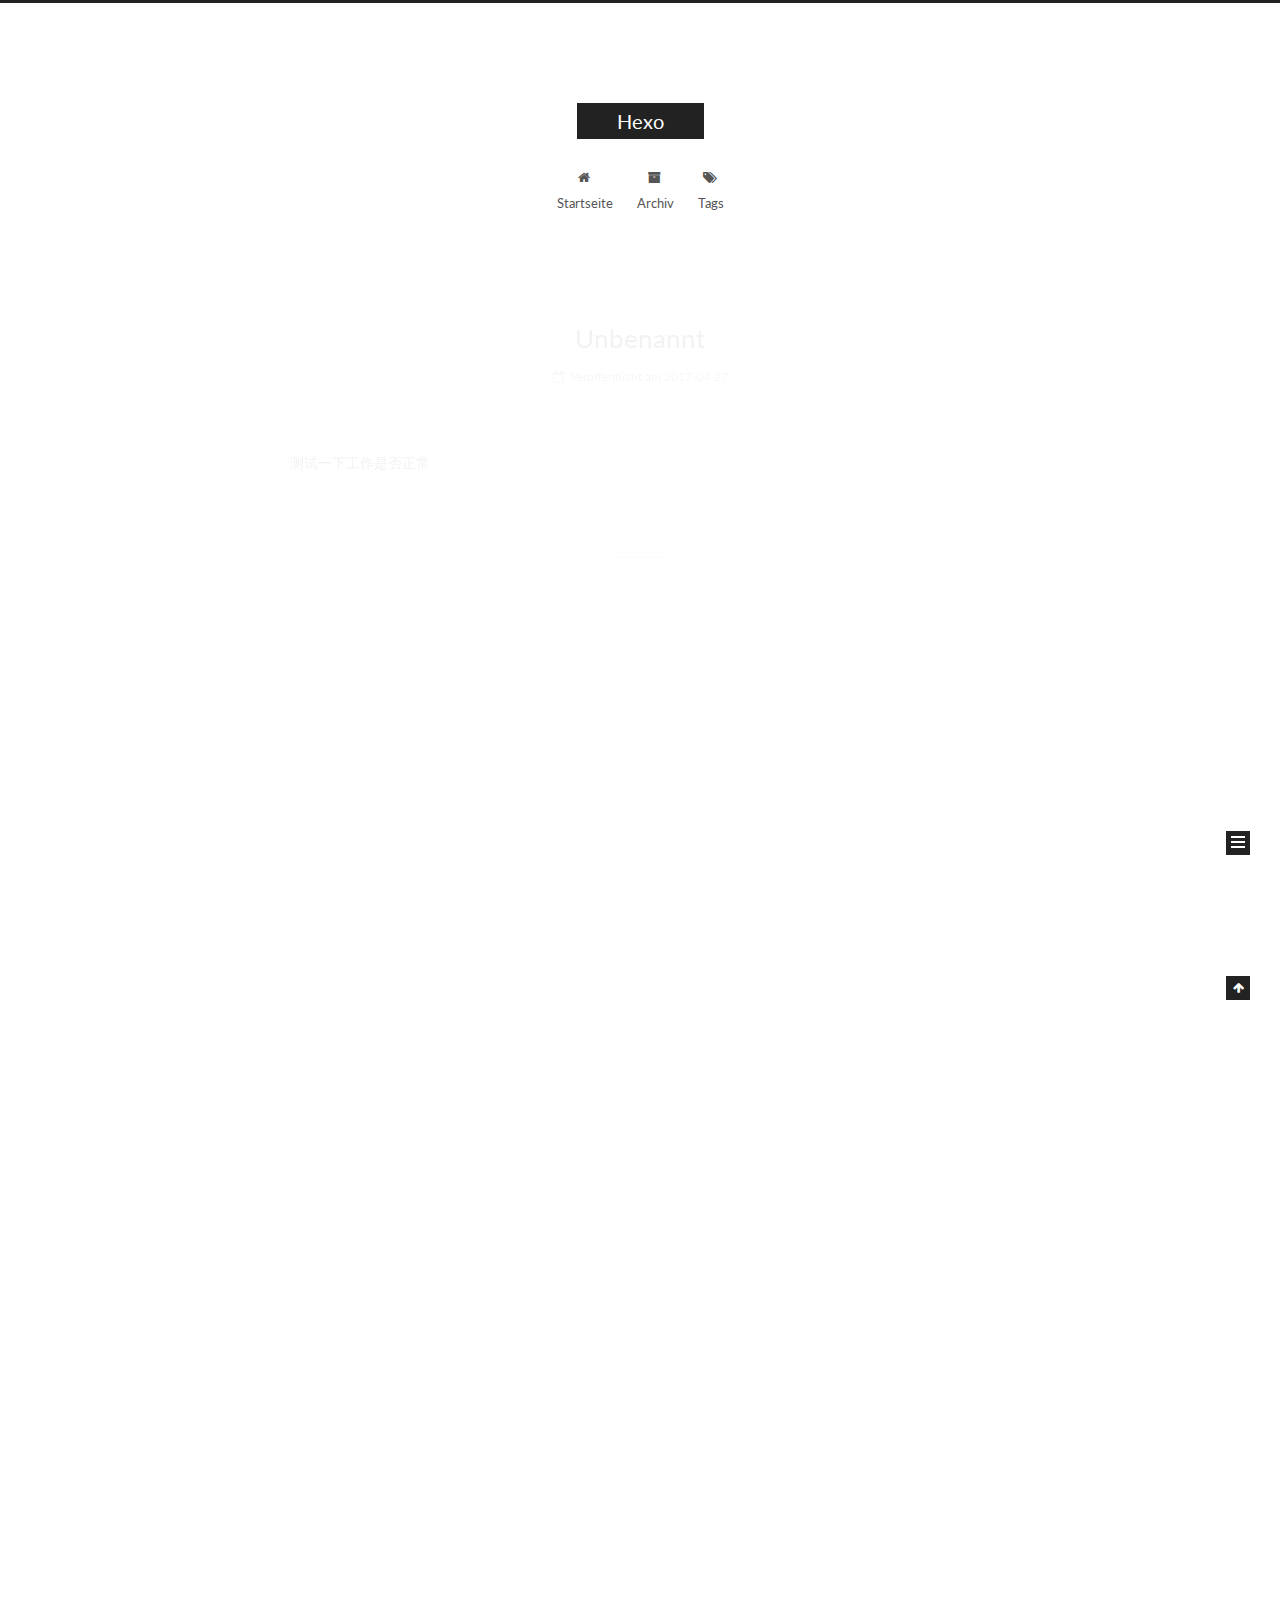
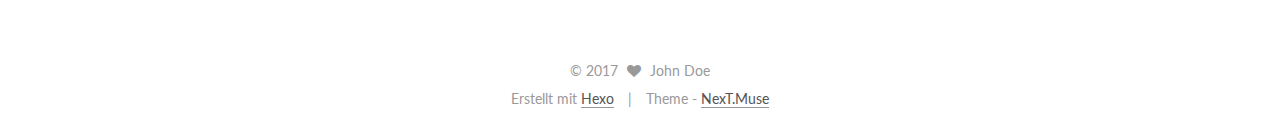
<file: index.html>
<!doctype html>



  


<html class="theme-next muse use-motion" lang="">
<head>
  <meta charset="UTF-8"/>
<meta http-equiv="X-UA-Compatible" content="IE=edge" />
<meta name="viewport" content="width=device-width, initial-scale=1, maximum-scale=1"/>






<meta http-equiv="Cache-Control" content="no-transform" />
<meta http-equiv="Cache-Control" content="no-siteapp" />















  
  
  <link href="/lib/fancybox/source/jquery.fancybox.css?v=2.1.5" rel="stylesheet" type="text/css" />




  
  
  
  

  
    
    
  

  

  

  

  

  
    
    
    <link href="//fonts.googleapis.com/css?family=Lato:300,300italic,400,400italic,700,700italic&subset=latin,latin-ext" rel="stylesheet" type="text/css">
  






<link href="/lib/font-awesome/css/font-awesome.min.css?v=4.6.2" rel="stylesheet" type="text/css" />

<link href="/css/main.css?v=5.1.1" rel="stylesheet" type="text/css" />


  <meta name="keywords" content="Hexo, NexT" />








  <link rel="shortcut icon" type="image/x-icon" href="/favicon.ico?v=5.1.1" />






<meta property="og:type" content="website">
<meta property="og:title" content="Hexo">
<meta property="og:url" content="http://yoursite.com/index.html">
<meta property="og:site_name" content="Hexo">
<meta name="twitter:card" content="summary">
<meta name="twitter:title" content="Hexo">



<script type="text/javascript" id="hexo.configurations">
  var NexT = window.NexT || {};
  var CONFIG = {
    root: '/',
    scheme: 'Muse',
    sidebar: {"position":"left","display":"post","offset":12,"offset_float":0,"b2t":false,"scrollpercent":false},
    fancybox: true,
    motion: true,
    duoshuo: {
      userId: '0',
      author: 'Author'
    },
    algolia: {
      applicationID: '',
      apiKey: '',
      indexName: '',
      hits: {"per_page":10},
      labels: {"input_placeholder":"Search for Posts","hits_empty":"We didn't find any results for the search: ${query}","hits_stats":"${hits} results found in ${time} ms"}
    }
  };
</script>



  <link rel="canonical" href="http://yoursite.com/"/>





  <title>Hexo</title>
</head>

<body itemscope itemtype="http://schema.org/WebPage" lang="">

  














  
  
    
  

  <div class="container sidebar-position-left 
   page-home 
 ">
    <div class="headband"></div>

    <header id="header" class="header" itemscope itemtype="http://schema.org/WPHeader">
      <div class="header-inner"><div class="site-brand-wrapper">
  <div class="site-meta ">
    

    <div class="custom-logo-site-title">
      <a href="/"  class="brand" rel="start">
        <span class="logo-line-before"><i></i></span>
        <span class="site-title">Hexo</span>
        <span class="logo-line-after"><i></i></span>
      </a>
    </div>
      
        <p class="site-subtitle"></p>
      
  </div>

  <div class="site-nav-toggle">
    <button>
      <span class="btn-bar"></span>
      <span class="btn-bar"></span>
      <span class="btn-bar"></span>
    </button>
  </div>
</div>

<nav class="site-nav">
  

  
    <ul id="menu" class="menu">
      
        
        <li class="menu-item menu-item-home">
          <a href="/" rel="section">
            
              <i class="menu-item-icon fa fa-fw fa-home"></i> <br />
            
            Startseite
          </a>
        </li>
      
        
        <li class="menu-item menu-item-archives">
          <a href="/archives" rel="section">
            
              <i class="menu-item-icon fa fa-fw fa-archive"></i> <br />
            
            Archiv
          </a>
        </li>
      
        
        <li class="menu-item menu-item-tags">
          <a href="/tags" rel="section">
            
              <i class="menu-item-icon fa fa-fw fa-tags"></i> <br />
            
            Tags
          </a>
        </li>
      

      
    </ul>
  

  
</nav>



 </div>
    </header>

    <main id="main" class="main">
      <div class="main-inner">
        <div class="content-wrap">
          <div id="content" class="content">
            
  <section id="posts" class="posts-expand">
    
      

  

  
  
  

  <article class="post post-type-normal " itemscope itemtype="http://schema.org/Article">
    <link itemprop="mainEntityOfPage" href="http://yoursite.com/2017/04/27/HelloWorld/">

    <span hidden itemprop="author" itemscope itemtype="http://schema.org/Person">
      <meta itemprop="name" content="John Doe">
      <meta itemprop="description" content="">
      <meta itemprop="image" content="/images/avatar.gif">
    </span>

    <span hidden itemprop="publisher" itemscope itemtype="http://schema.org/Organization">
      <meta itemprop="name" content="Hexo">
    </span>

    
      <header class="post-header">

        
        
          <h1 class="post-title" itemprop="name headline">
            
            
              
                
                <a class="post-title-link" href="/2017/04/27/HelloWorld/" itemprop="url">
                  Unbenannt
                </a>
              
            
          </h1>
        

        <div class="post-meta">
          <span class="post-time">
            
              <span class="post-meta-item-icon">
                <i class="fa fa-calendar-o"></i>
              </span>
              
                <span class="post-meta-item-text">Veröffentlicht am</span>
              
              <time title="Post created" itemprop="dateCreated datePublished" datetime="2017-04-27T11:30:03+08:00">
                2017-04-27
              </time>
            

            

            
          </span>

          

          
            
          

          
          

          

          

          

        </div>
      </header>
    

    <div class="post-body" itemprop="articleBody">

      
      

      
        
          
            <p>测试一下工作是否正常</p>

          
        
      
    </div>

    <div>
      
    </div>

    <div>
      
    </div>

    <div>
      
    </div>

    <footer class="post-footer">
      

      

      

      
      
        <div class="post-eof"></div>
      
    </footer>
  </article>


    
      

  

  
  
  

  <article class="post post-type-normal " itemscope itemtype="http://schema.org/Article">
    <link itemprop="mainEntityOfPage" href="http://yoursite.com/2017/04/27/hello-world/">

    <span hidden itemprop="author" itemscope itemtype="http://schema.org/Person">
      <meta itemprop="name" content="John Doe">
      <meta itemprop="description" content="">
      <meta itemprop="image" content="/images/avatar.gif">
    </span>

    <span hidden itemprop="publisher" itemscope itemtype="http://schema.org/Organization">
      <meta itemprop="name" content="Hexo">
    </span>

    
      <header class="post-header">

        
        
          <h1 class="post-title" itemprop="name headline">
            
            
              
                
                <a class="post-title-link" href="/2017/04/27/hello-world/" itemprop="url">
                  Hello World
                </a>
              
            
          </h1>
        

        <div class="post-meta">
          <span class="post-time">
            
              <span class="post-meta-item-icon">
                <i class="fa fa-calendar-o"></i>
              </span>
              
                <span class="post-meta-item-text">Veröffentlicht am</span>
              
              <time title="Post created" itemprop="dateCreated datePublished" datetime="2017-04-27T11:19:21+08:00">
                2017-04-27
              </time>
            

            

            
          </span>

          

          
            
          

          
          

          

          

          

        </div>
      </header>
    

    <div class="post-body" itemprop="articleBody">

      
      

      
        
          
            <p>Welcome to <a href="https://hexo.io/" target="_blank" rel="external">Hexo</a>! This is your very first post. Check <a href="https://hexo.io/docs/" target="_blank" rel="external">documentation</a> for more info. If you get any problems when using Hexo, you can find the answer in <a href="https://hexo.io/docs/troubleshooting.html" target="_blank" rel="external">troubleshooting</a> or you can ask me on <a href="https://github.com/hexojs/hexo/issues" target="_blank" rel="external">GitHub</a>.</p>
<h2 id="Quick-Start"><a href="#Quick-Start" class="headerlink" title="Quick Start"></a>Quick Start</h2><h3 id="Create-a-new-post"><a href="#Create-a-new-post" class="headerlink" title="Create a new post"></a>Create a new post</h3><figure class="highlight bash"><table><tr><td class="gutter"><pre><div class="line">1</div></pre></td><td class="code"><pre><div class="line">$ hexo new <span class="string">"My New Post"</span></div></pre></td></tr></table></figure>
<p>More info: <a href="https://hexo.io/docs/writing.html" target="_blank" rel="external">Writing</a></p>
<h3 id="Run-server"><a href="#Run-server" class="headerlink" title="Run server"></a>Run server</h3><figure class="highlight bash"><table><tr><td class="gutter"><pre><div class="line">1</div></pre></td><td class="code"><pre><div class="line">$ hexo server</div></pre></td></tr></table></figure>
<p>More info: <a href="https://hexo.io/docs/server.html" target="_blank" rel="external">Server</a></p>
<h3 id="Generate-static-files"><a href="#Generate-static-files" class="headerlink" title="Generate static files"></a>Generate static files</h3><figure class="highlight bash"><table><tr><td class="gutter"><pre><div class="line">1</div></pre></td><td class="code"><pre><div class="line">$ hexo generate</div></pre></td></tr></table></figure>
<p>More info: <a href="https://hexo.io/docs/generating.html" target="_blank" rel="external">Generating</a></p>
<h3 id="Deploy-to-remote-sites"><a href="#Deploy-to-remote-sites" class="headerlink" title="Deploy to remote sites"></a>Deploy to remote sites</h3><figure class="highlight bash"><table><tr><td class="gutter"><pre><div class="line">1</div></pre></td><td class="code"><pre><div class="line">$ hexo deploy</div></pre></td></tr></table></figure>
<p>More info: <a href="https://hexo.io/docs/deployment.html" target="_blank" rel="external">Deployment</a></p>

          
        
      
    </div>

    <div>
      
    </div>

    <div>
      
    </div>

    <div>
      
    </div>

    <footer class="post-footer">
      

      

      

      
      
        <div class="post-eof"></div>
      
    </footer>
  </article>


    
  </section>

  


          </div>
          


          

        </div>
        
          
  
  <div class="sidebar-toggle">
    <div class="sidebar-toggle-line-wrap">
      <span class="sidebar-toggle-line sidebar-toggle-line-first"></span>
      <span class="sidebar-toggle-line sidebar-toggle-line-middle"></span>
      <span class="sidebar-toggle-line sidebar-toggle-line-last"></span>
    </div>
  </div>

  <aside id="sidebar" class="sidebar">
    <div class="sidebar-inner">

      

      

      <section class="site-overview sidebar-panel sidebar-panel-active">
        <div class="site-author motion-element" itemprop="author" itemscope itemtype="http://schema.org/Person">
          <img class="site-author-image" itemprop="image"
               src="/images/avatar.gif"
               alt="John Doe" />
          <p class="site-author-name" itemprop="name">John Doe</p>
           
              <p class="site-description motion-element" itemprop="description"></p>
          
        </div>
        <nav class="site-state motion-element">

          
            <div class="site-state-item site-state-posts">
              <a href="/archives">
                <span class="site-state-item-count">2</span>
                <span class="site-state-item-name">Artikel</span>
              </a>
            </div>
          

          

          

        </nav>

        

        <div class="links-of-author motion-element">
          
        </div>

        
        

        
        

        


      </section>

      

      

    </div>
  </aside>


        
      </div>
    </main>

    <footer id="footer" class="footer">
      <div class="footer-inner">
        <div class="copyright" >
  
  &copy; 
  <span itemprop="copyrightYear">2017</span>
  <span class="with-love">
    <i class="fa fa-heart"></i>
  </span>
  <span class="author" itemprop="copyrightHolder">John Doe</span>
</div>


<div class="powered-by">
  Erstellt mit  <a class="theme-link" href="https://hexo.io">Hexo</a>
</div>

<div class="theme-info">
  Theme -
  <a class="theme-link" href="https://github.com/iissnan/hexo-theme-next">
    NexT.Muse
  </a>
</div>


        

        
      </div>
    </footer>

    
      <div class="back-to-top">
        <i class="fa fa-arrow-up"></i>
        
      </div>
    

  </div>

  

<script type="text/javascript">
  if (Object.prototype.toString.call(window.Promise) !== '[object Function]') {
    window.Promise = null;
  }
</script>









  












  
  <script type="text/javascript" src="/lib/jquery/index.js?v=2.1.3"></script>

  
  <script type="text/javascript" src="/lib/fastclick/lib/fastclick.min.js?v=1.0.6"></script>

  
  <script type="text/javascript" src="/lib/jquery_lazyload/jquery.lazyload.js?v=1.9.7"></script>

  
  <script type="text/javascript" src="/lib/velocity/velocity.min.js?v=1.2.1"></script>

  
  <script type="text/javascript" src="/lib/velocity/velocity.ui.min.js?v=1.2.1"></script>

  
  <script type="text/javascript" src="/lib/fancybox/source/jquery.fancybox.pack.js?v=2.1.5"></script>


  


  <script type="text/javascript" src="/js/src/utils.js?v=5.1.1"></script>

  <script type="text/javascript" src="/js/src/motion.js?v=5.1.1"></script>



  
  

  

  


  <script type="text/javascript" src="/js/src/bootstrap.js?v=5.1.1"></script>



  


  




	





  





  





  






  





  

  

  

  

  

</body>
</html>
</file>
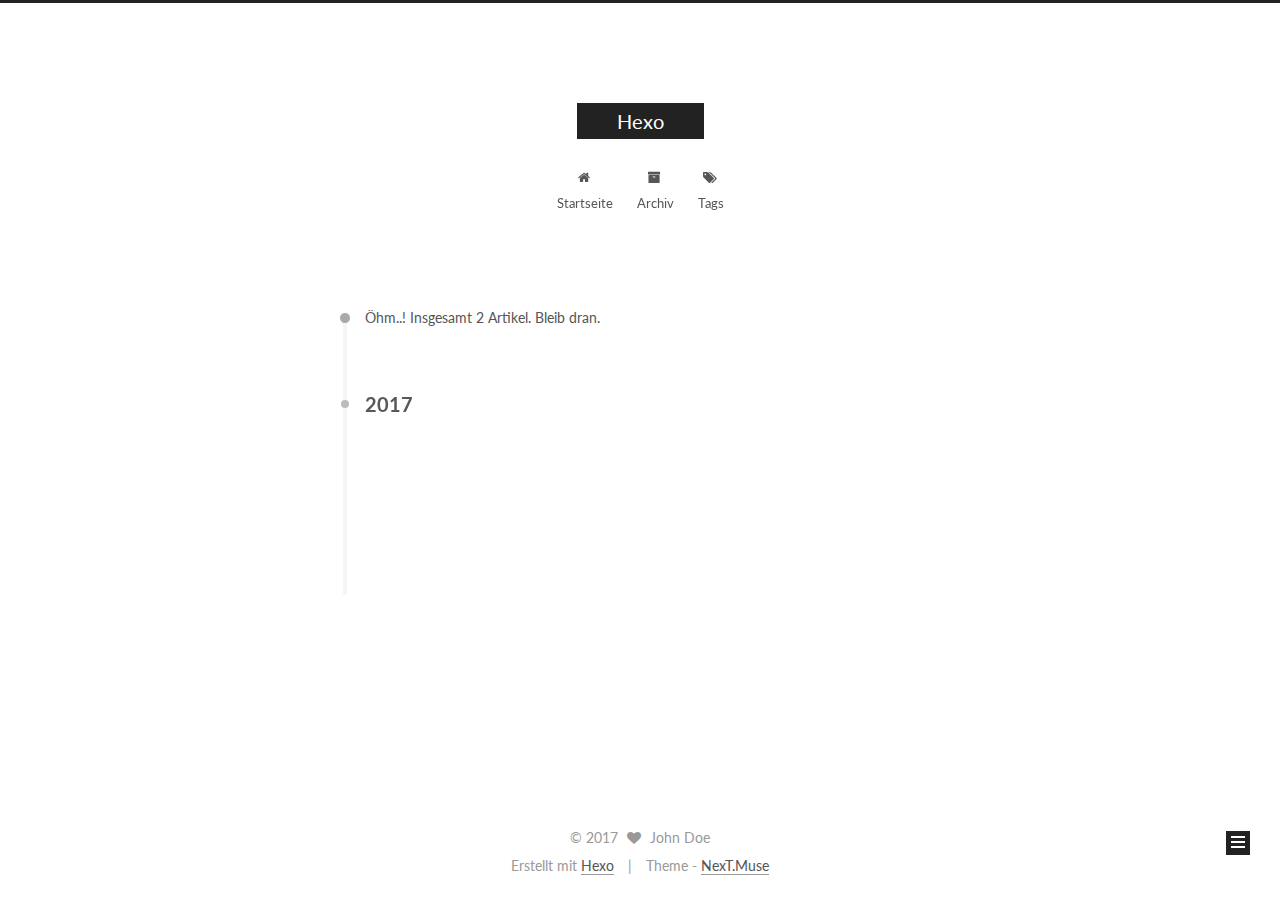
<file: archives/index.html>
<!doctype html>



  


<html class="theme-next muse use-motion" lang="">
<head>
  <meta charset="UTF-8"/>
<meta http-equiv="X-UA-Compatible" content="IE=edge" />
<meta name="viewport" content="width=device-width, initial-scale=1, maximum-scale=1"/>






<meta http-equiv="Cache-Control" content="no-transform" />
<meta http-equiv="Cache-Control" content="no-siteapp" />















  
  
  <link href="/lib/fancybox/source/jquery.fancybox.css?v=2.1.5" rel="stylesheet" type="text/css" />




  
  
  
  

  
    
    
  

  

  

  

  

  
    
    
    <link href="//fonts.googleapis.com/css?family=Lato:300,300italic,400,400italic,700,700italic&subset=latin,latin-ext" rel="stylesheet" type="text/css">
  






<link href="/lib/font-awesome/css/font-awesome.min.css?v=4.6.2" rel="stylesheet" type="text/css" />

<link href="/css/main.css?v=5.1.1" rel="stylesheet" type="text/css" />


  <meta name="keywords" content="Hexo, NexT" />








  <link rel="shortcut icon" type="image/x-icon" href="/favicon.ico?v=5.1.1" />






<meta property="og:type" content="website">
<meta property="og:title" content="Hexo">
<meta property="og:url" content="http://yoursite.com/archives/index.html">
<meta property="og:site_name" content="Hexo">
<meta name="twitter:card" content="summary">
<meta name="twitter:title" content="Hexo">



<script type="text/javascript" id="hexo.configurations">
  var NexT = window.NexT || {};
  var CONFIG = {
    root: '/',
    scheme: 'Muse',
    sidebar: {"position":"left","display":"post","offset":12,"offset_float":0,"b2t":false,"scrollpercent":false},
    fancybox: true,
    motion: true,
    duoshuo: {
      userId: '0',
      author: 'Author'
    },
    algolia: {
      applicationID: '',
      apiKey: '',
      indexName: '',
      hits: {"per_page":10},
      labels: {"input_placeholder":"Search for Posts","hits_empty":"We didn't find any results for the search: ${query}","hits_stats":"${hits} results found in ${time} ms"}
    }
  };
</script>



  <link rel="canonical" href="http://yoursite.com/archives/"/>





  <title>Archiv | Hexo</title>
</head>

<body itemscope itemtype="http://schema.org/WebPage" lang="">

  














  
  
    
  

  <div class="container sidebar-position-left  page-archive  ">
    <div class="headband"></div>

    <header id="header" class="header" itemscope itemtype="http://schema.org/WPHeader">
      <div class="header-inner"><div class="site-brand-wrapper">
  <div class="site-meta ">
    

    <div class="custom-logo-site-title">
      <a href="/"  class="brand" rel="start">
        <span class="logo-line-before"><i></i></span>
        <span class="site-title">Hexo</span>
        <span class="logo-line-after"><i></i></span>
      </a>
    </div>
      
        <p class="site-subtitle"></p>
      
  </div>

  <div class="site-nav-toggle">
    <button>
      <span class="btn-bar"></span>
      <span class="btn-bar"></span>
      <span class="btn-bar"></span>
    </button>
  </div>
</div>

<nav class="site-nav">
  

  
    <ul id="menu" class="menu">
      
        
        <li class="menu-item menu-item-home">
          <a href="/" rel="section">
            
              <i class="menu-item-icon fa fa-fw fa-home"></i> <br />
            
            Startseite
          </a>
        </li>
      
        
        <li class="menu-item menu-item-archives">
          <a href="/archives" rel="section">
            
              <i class="menu-item-icon fa fa-fw fa-archive"></i> <br />
            
            Archiv
          </a>
        </li>
      
        
        <li class="menu-item menu-item-tags">
          <a href="/tags" rel="section">
            
              <i class="menu-item-icon fa fa-fw fa-tags"></i> <br />
            
            Tags
          </a>
        </li>
      

      
    </ul>
  

  
</nav>



 </div>
    </header>

    <main id="main" class="main">
      <div class="main-inner">
        <div class="content-wrap">
          <div id="content" class="content">
            

  <section id="posts" class="posts-collapse">
    <span class="archive-move-on"></span>

    <span class="archive-page-counter">
      
      
      
        
      
      Öhm..! Insgesamt 2 Artikel. Bleib dran.
    </span>

    

      
      
      

      
        
        <div class="collection-title">
          <h2 class="archive-year motion-element" id="archive-year-2017">2017</h2>
        </div>
      
      

      

  <article class="post post-type-normal" itemscope itemtype="http://schema.org/Article">
    <header class="post-header">

      <h1 class="post-title">
        
            <a class="post-title-link" href="/2017/04/27/HelloWorld/" itemprop="url">
              
                <span itemprop="name">Unbenannt</span>
              
            </a>
        
      </h1>

      <div class="post-meta">
        <time class="post-time" itemprop="dateCreated"
              datetime="2017-04-27T11:30:03+08:00"
              content="2017-04-27" >
          04-27
        </time>
      </div>

    </header>
  </article>



    

      
      
      

      
      

      

  <article class="post post-type-normal" itemscope itemtype="http://schema.org/Article">
    <header class="post-header">

      <h1 class="post-title">
        
            <a class="post-title-link" href="/2017/04/27/hello-world/" itemprop="url">
              
                <span itemprop="name">Hello World</span>
              
            </a>
        
      </h1>

      <div class="post-meta">
        <time class="post-time" itemprop="dateCreated"
              datetime="2017-04-27T11:19:21+08:00"
              content="2017-04-27" >
          04-27
        </time>
      </div>

    </header>
  </article>



    

  </section>

  



          </div>
          


          

        </div>
        
          
  
  <div class="sidebar-toggle">
    <div class="sidebar-toggle-line-wrap">
      <span class="sidebar-toggle-line sidebar-toggle-line-first"></span>
      <span class="sidebar-toggle-line sidebar-toggle-line-middle"></span>
      <span class="sidebar-toggle-line sidebar-toggle-line-last"></span>
    </div>
  </div>

  <aside id="sidebar" class="sidebar">
    <div class="sidebar-inner">

      

      

      <section class="site-overview sidebar-panel sidebar-panel-active">
        <div class="site-author motion-element" itemprop="author" itemscope itemtype="http://schema.org/Person">
          <img class="site-author-image" itemprop="image"
               src="/images/avatar.gif"
               alt="John Doe" />
          <p class="site-author-name" itemprop="name">John Doe</p>
           
              <p class="site-description motion-element" itemprop="description"></p>
          
        </div>
        <nav class="site-state motion-element">

          
            <div class="site-state-item site-state-posts">
              <a href="/archives">
                <span class="site-state-item-count">2</span>
                <span class="site-state-item-name">Artikel</span>
              </a>
            </div>
          

          

          

        </nav>

        

        <div class="links-of-author motion-element">
          
        </div>

        
        

        
        

        


      </section>

      

      

    </div>
  </aside>


        
      </div>
    </main>

    <footer id="footer" class="footer">
      <div class="footer-inner">
        <div class="copyright" >
  
  &copy; 
  <span itemprop="copyrightYear">2017</span>
  <span class="with-love">
    <i class="fa fa-heart"></i>
  </span>
  <span class="author" itemprop="copyrightHolder">John Doe</span>
</div>


<div class="powered-by">
  Erstellt mit  <a class="theme-link" href="https://hexo.io">Hexo</a>
</div>

<div class="theme-info">
  Theme -
  <a class="theme-link" href="https://github.com/iissnan/hexo-theme-next">
    NexT.Muse
  </a>
</div>


        

        
      </div>
    </footer>

    
      <div class="back-to-top">
        <i class="fa fa-arrow-up"></i>
        
      </div>
    

  </div>

  

<script type="text/javascript">
  if (Object.prototype.toString.call(window.Promise) !== '[object Function]') {
    window.Promise = null;
  }
</script>









  












  
  <script type="text/javascript" src="/lib/jquery/index.js?v=2.1.3"></script>

  
  <script type="text/javascript" src="/lib/fastclick/lib/fastclick.min.js?v=1.0.6"></script>

  
  <script type="text/javascript" src="/lib/jquery_lazyload/jquery.lazyload.js?v=1.9.7"></script>

  
  <script type="text/javascript" src="/lib/velocity/velocity.min.js?v=1.2.1"></script>

  
  <script type="text/javascript" src="/lib/velocity/velocity.ui.min.js?v=1.2.1"></script>

  
  <script type="text/javascript" src="/lib/fancybox/source/jquery.fancybox.pack.js?v=2.1.5"></script>


  


  <script type="text/javascript" src="/js/src/utils.js?v=5.1.1"></script>

  <script type="text/javascript" src="/js/src/motion.js?v=5.1.1"></script>



  
  

  
  
    <script type="text/javascript" id="motion.page.archive">
      $('.archive-year').velocity('transition.slideLeftIn');
    </script>
  


  


  <script type="text/javascript" src="/js/src/bootstrap.js?v=5.1.1"></script>



  


  




	





  





  





  






  





  

  

  

  

  

</body>
</html>
</file>
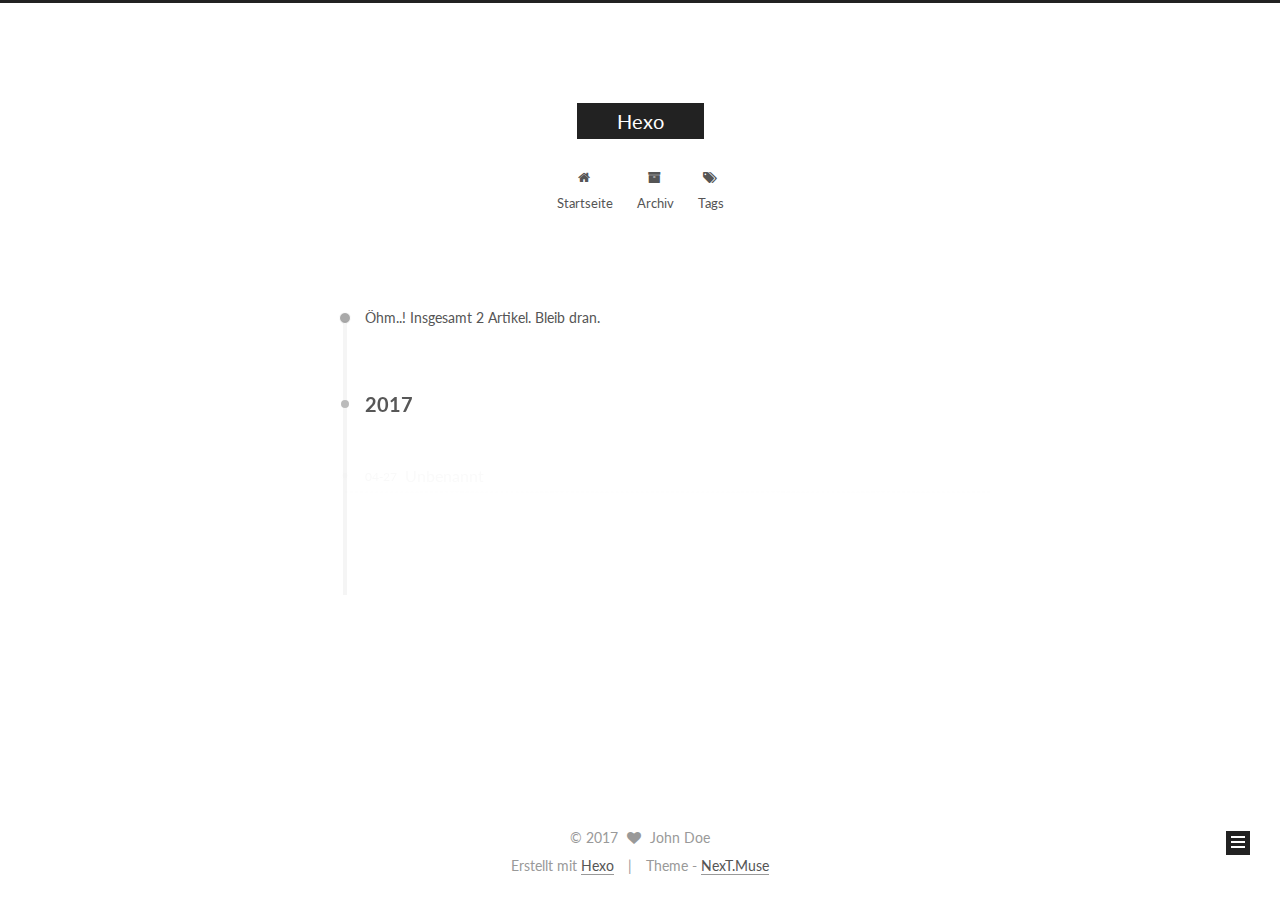
<file: archives/2017/index.html>
<!doctype html>



  


<html class="theme-next muse use-motion" lang="">
<head>
  <meta charset="UTF-8"/>
<meta http-equiv="X-UA-Compatible" content="IE=edge" />
<meta name="viewport" content="width=device-width, initial-scale=1, maximum-scale=1"/>






<meta http-equiv="Cache-Control" content="no-transform" />
<meta http-equiv="Cache-Control" content="no-siteapp" />















  
  
  <link href="/lib/fancybox/source/jquery.fancybox.css?v=2.1.5" rel="stylesheet" type="text/css" />




  
  
  
  

  
    
    
  

  

  

  

  

  
    
    
    <link href="//fonts.googleapis.com/css?family=Lato:300,300italic,400,400italic,700,700italic&subset=latin,latin-ext" rel="stylesheet" type="text/css">
  






<link href="/lib/font-awesome/css/font-awesome.min.css?v=4.6.2" rel="stylesheet" type="text/css" />

<link href="/css/main.css?v=5.1.1" rel="stylesheet" type="text/css" />


  <meta name="keywords" content="Hexo, NexT" />








  <link rel="shortcut icon" type="image/x-icon" href="/favicon.ico?v=5.1.1" />






<meta property="og:type" content="website">
<meta property="og:title" content="Hexo">
<meta property="og:url" content="http://yoursite.com/archives/2017/index.html">
<meta property="og:site_name" content="Hexo">
<meta name="twitter:card" content="summary">
<meta name="twitter:title" content="Hexo">



<script type="text/javascript" id="hexo.configurations">
  var NexT = window.NexT || {};
  var CONFIG = {
    root: '/',
    scheme: 'Muse',
    sidebar: {"position":"left","display":"post","offset":12,"offset_float":0,"b2t":false,"scrollpercent":false},
    fancybox: true,
    motion: true,
    duoshuo: {
      userId: '0',
      author: 'Author'
    },
    algolia: {
      applicationID: '',
      apiKey: '',
      indexName: '',
      hits: {"per_page":10},
      labels: {"input_placeholder":"Search for Posts","hits_empty":"We didn't find any results for the search: ${query}","hits_stats":"${hits} results found in ${time} ms"}
    }
  };
</script>



  <link rel="canonical" href="http://yoursite.com/archives/2017/"/>





  <title>Archiv | Hexo</title>
</head>

<body itemscope itemtype="http://schema.org/WebPage" lang="">

  














  
  
    
  

  <div class="container sidebar-position-left  page-archive  ">
    <div class="headband"></div>

    <header id="header" class="header" itemscope itemtype="http://schema.org/WPHeader">
      <div class="header-inner"><div class="site-brand-wrapper">
  <div class="site-meta ">
    

    <div class="custom-logo-site-title">
      <a href="/"  class="brand" rel="start">
        <span class="logo-line-before"><i></i></span>
        <span class="site-title">Hexo</span>
        <span class="logo-line-after"><i></i></span>
      </a>
    </div>
      
        <p class="site-subtitle"></p>
      
  </div>

  <div class="site-nav-toggle">
    <button>
      <span class="btn-bar"></span>
      <span class="btn-bar"></span>
      <span class="btn-bar"></span>
    </button>
  </div>
</div>

<nav class="site-nav">
  

  
    <ul id="menu" class="menu">
      
        
        <li class="menu-item menu-item-home">
          <a href="/" rel="section">
            
              <i class="menu-item-icon fa fa-fw fa-home"></i> <br />
            
            Startseite
          </a>
        </li>
      
        
        <li class="menu-item menu-item-archives">
          <a href="/archives" rel="section">
            
              <i class="menu-item-icon fa fa-fw fa-archive"></i> <br />
            
            Archiv
          </a>
        </li>
      
        
        <li class="menu-item menu-item-tags">
          <a href="/tags" rel="section">
            
              <i class="menu-item-icon fa fa-fw fa-tags"></i> <br />
            
            Tags
          </a>
        </li>
      

      
    </ul>
  

  
</nav>



 </div>
    </header>

    <main id="main" class="main">
      <div class="main-inner">
        <div class="content-wrap">
          <div id="content" class="content">
            

  <section id="posts" class="posts-collapse">
    <span class="archive-move-on"></span>

    <span class="archive-page-counter">
      
      
      
        
      
      Öhm..! Insgesamt 2 Artikel. Bleib dran.
    </span>

    

      
      
      

      
        
        <div class="collection-title">
          <h2 class="archive-year motion-element" id="archive-year-2017">2017</h2>
        </div>
      
      

      

  <article class="post post-type-normal" itemscope itemtype="http://schema.org/Article">
    <header class="post-header">

      <h1 class="post-title">
        
            <a class="post-title-link" href="/2017/04/27/HelloWorld/" itemprop="url">
              
                <span itemprop="name">Unbenannt</span>
              
            </a>
        
      </h1>

      <div class="post-meta">
        <time class="post-time" itemprop="dateCreated"
              datetime="2017-04-27T11:30:03+08:00"
              content="2017-04-27" >
          04-27
        </time>
      </div>

    </header>
  </article>



    

      
      
      

      
      

      

  <article class="post post-type-normal" itemscope itemtype="http://schema.org/Article">
    <header class="post-header">

      <h1 class="post-title">
        
            <a class="post-title-link" href="/2017/04/27/hello-world/" itemprop="url">
              
                <span itemprop="name">Hello World</span>
              
            </a>
        
      </h1>

      <div class="post-meta">
        <time class="post-time" itemprop="dateCreated"
              datetime="2017-04-27T11:19:21+08:00"
              content="2017-04-27" >
          04-27
        </time>
      </div>

    </header>
  </article>



    

  </section>

  



          </div>
          


          

        </div>
        
          
  
  <div class="sidebar-toggle">
    <div class="sidebar-toggle-line-wrap">
      <span class="sidebar-toggle-line sidebar-toggle-line-first"></span>
      <span class="sidebar-toggle-line sidebar-toggle-line-middle"></span>
      <span class="sidebar-toggle-line sidebar-toggle-line-last"></span>
    </div>
  </div>

  <aside id="sidebar" class="sidebar">
    <div class="sidebar-inner">

      

      

      <section class="site-overview sidebar-panel sidebar-panel-active">
        <div class="site-author motion-element" itemprop="author" itemscope itemtype="http://schema.org/Person">
          <img class="site-author-image" itemprop="image"
               src="/images/avatar.gif"
               alt="John Doe" />
          <p class="site-author-name" itemprop="name">John Doe</p>
           
              <p class="site-description motion-element" itemprop="description"></p>
          
        </div>
        <nav class="site-state motion-element">

          
            <div class="site-state-item site-state-posts">
              <a href="/archives">
                <span class="site-state-item-count">2</span>
                <span class="site-state-item-name">Artikel</span>
              </a>
            </div>
          

          

          

        </nav>

        

        <div class="links-of-author motion-element">
          
        </div>

        
        

        
        

        


      </section>

      

      

    </div>
  </aside>


        
      </div>
    </main>

    <footer id="footer" class="footer">
      <div class="footer-inner">
        <div class="copyright" >
  
  &copy; 
  <span itemprop="copyrightYear">2017</span>
  <span class="with-love">
    <i class="fa fa-heart"></i>
  </span>
  <span class="author" itemprop="copyrightHolder">John Doe</span>
</div>


<div class="powered-by">
  Erstellt mit  <a class="theme-link" href="https://hexo.io">Hexo</a>
</div>

<div class="theme-info">
  Theme -
  <a class="theme-link" href="https://github.com/iissnan/hexo-theme-next">
    NexT.Muse
  </a>
</div>


        

        
      </div>
    </footer>

    
      <div class="back-to-top">
        <i class="fa fa-arrow-up"></i>
        
      </div>
    

  </div>

  

<script type="text/javascript">
  if (Object.prototype.toString.call(window.Promise) !== '[object Function]') {
    window.Promise = null;
  }
</script>









  












  
  <script type="text/javascript" src="/lib/jquery/index.js?v=2.1.3"></script>

  
  <script type="text/javascript" src="/lib/fastclick/lib/fastclick.min.js?v=1.0.6"></script>

  
  <script type="text/javascript" src="/lib/jquery_lazyload/jquery.lazyload.js?v=1.9.7"></script>

  
  <script type="text/javascript" src="/lib/velocity/velocity.min.js?v=1.2.1"></script>

  
  <script type="text/javascript" src="/lib/velocity/velocity.ui.min.js?v=1.2.1"></script>

  
  <script type="text/javascript" src="/lib/fancybox/source/jquery.fancybox.pack.js?v=2.1.5"></script>


  


  <script type="text/javascript" src="/js/src/utils.js?v=5.1.1"></script>

  <script type="text/javascript" src="/js/src/motion.js?v=5.1.1"></script>



  
  

  
  
    <script type="text/javascript" id="motion.page.archive">
      $('.archive-year').velocity('transition.slideLeftIn');
    </script>
  


  


  <script type="text/javascript" src="/js/src/bootstrap.js?v=5.1.1"></script>



  


  




	





  





  





  






  





  

  

  

  

  

</body>
</html>
</file>
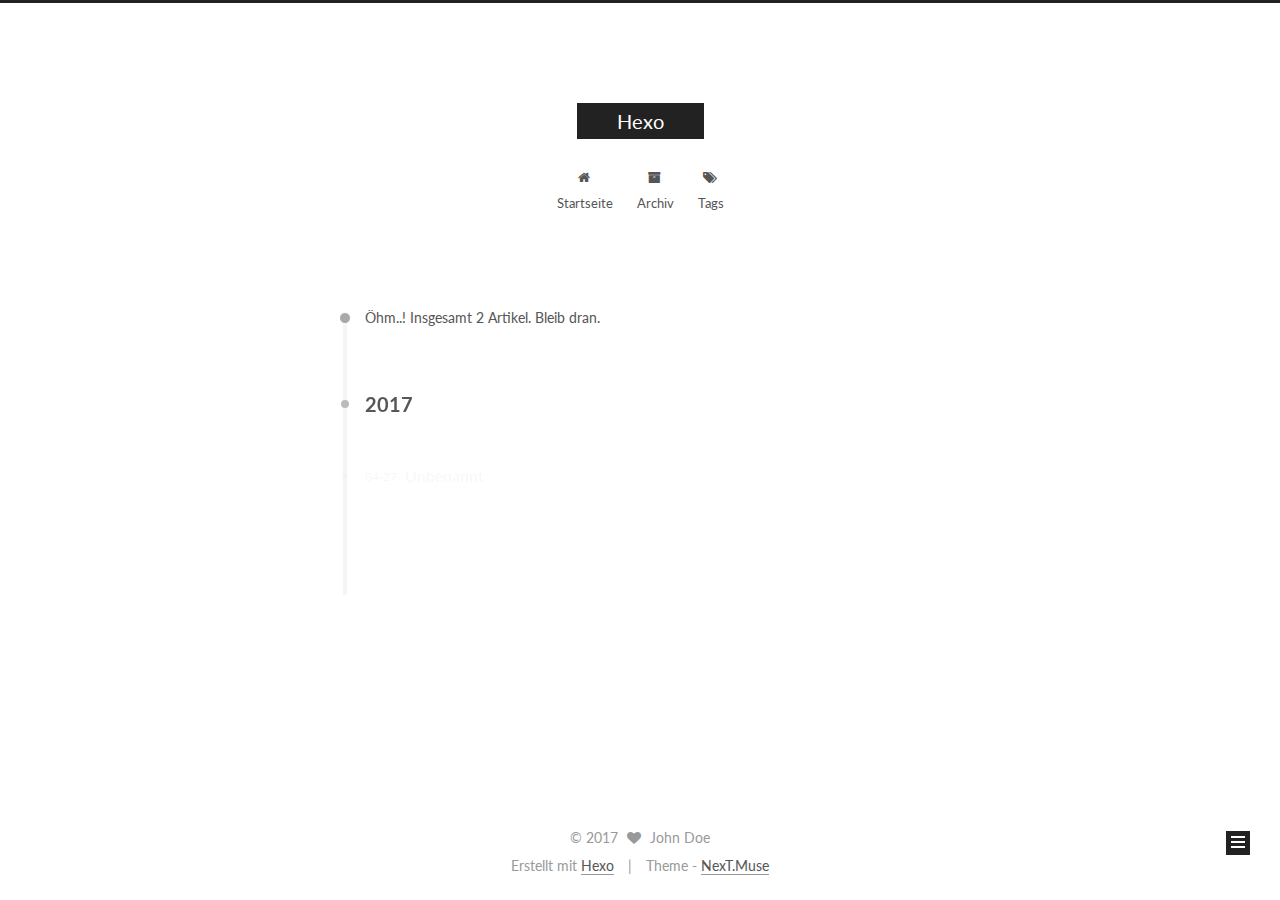
<file: archives/2017/04/index.html>
<!doctype html>



  


<html class="theme-next muse use-motion" lang="">
<head>
  <meta charset="UTF-8"/>
<meta http-equiv="X-UA-Compatible" content="IE=edge" />
<meta name="viewport" content="width=device-width, initial-scale=1, maximum-scale=1"/>






<meta http-equiv="Cache-Control" content="no-transform" />
<meta http-equiv="Cache-Control" content="no-siteapp" />















  
  
  <link href="/lib/fancybox/source/jquery.fancybox.css?v=2.1.5" rel="stylesheet" type="text/css" />




  
  
  
  

  
    
    
  

  

  

  

  

  
    
    
    <link href="//fonts.googleapis.com/css?family=Lato:300,300italic,400,400italic,700,700italic&subset=latin,latin-ext" rel="stylesheet" type="text/css">
  






<link href="/lib/font-awesome/css/font-awesome.min.css?v=4.6.2" rel="stylesheet" type="text/css" />

<link href="/css/main.css?v=5.1.1" rel="stylesheet" type="text/css" />


  <meta name="keywords" content="Hexo, NexT" />








  <link rel="shortcut icon" type="image/x-icon" href="/favicon.ico?v=5.1.1" />






<meta property="og:type" content="website">
<meta property="og:title" content="Hexo">
<meta property="og:url" content="http://yoursite.com/archives/2017/04/index.html">
<meta property="og:site_name" content="Hexo">
<meta name="twitter:card" content="summary">
<meta name="twitter:title" content="Hexo">



<script type="text/javascript" id="hexo.configurations">
  var NexT = window.NexT || {};
  var CONFIG = {
    root: '/',
    scheme: 'Muse',
    sidebar: {"position":"left","display":"post","offset":12,"offset_float":0,"b2t":false,"scrollpercent":false},
    fancybox: true,
    motion: true,
    duoshuo: {
      userId: '0',
      author: 'Author'
    },
    algolia: {
      applicationID: '',
      apiKey: '',
      indexName: '',
      hits: {"per_page":10},
      labels: {"input_placeholder":"Search for Posts","hits_empty":"We didn't find any results for the search: ${query}","hits_stats":"${hits} results found in ${time} ms"}
    }
  };
</script>



  <link rel="canonical" href="http://yoursite.com/archives/2017/04/"/>





  <title>Archiv | Hexo</title>
</head>

<body itemscope itemtype="http://schema.org/WebPage" lang="">

  














  
  
    
  

  <div class="container sidebar-position-left  page-archive  ">
    <div class="headband"></div>

    <header id="header" class="header" itemscope itemtype="http://schema.org/WPHeader">
      <div class="header-inner"><div class="site-brand-wrapper">
  <div class="site-meta ">
    

    <div class="custom-logo-site-title">
      <a href="/"  class="brand" rel="start">
        <span class="logo-line-before"><i></i></span>
        <span class="site-title">Hexo</span>
        <span class="logo-line-after"><i></i></span>
      </a>
    </div>
      
        <p class="site-subtitle"></p>
      
  </div>

  <div class="site-nav-toggle">
    <button>
      <span class="btn-bar"></span>
      <span class="btn-bar"></span>
      <span class="btn-bar"></span>
    </button>
  </div>
</div>

<nav class="site-nav">
  

  
    <ul id="menu" class="menu">
      
        
        <li class="menu-item menu-item-home">
          <a href="/" rel="section">
            
              <i class="menu-item-icon fa fa-fw fa-home"></i> <br />
            
            Startseite
          </a>
        </li>
      
        
        <li class="menu-item menu-item-archives">
          <a href="/archives" rel="section">
            
              <i class="menu-item-icon fa fa-fw fa-archive"></i> <br />
            
            Archiv
          </a>
        </li>
      
        
        <li class="menu-item menu-item-tags">
          <a href="/tags" rel="section">
            
              <i class="menu-item-icon fa fa-fw fa-tags"></i> <br />
            
            Tags
          </a>
        </li>
      

      
    </ul>
  

  
</nav>



 </div>
    </header>

    <main id="main" class="main">
      <div class="main-inner">
        <div class="content-wrap">
          <div id="content" class="content">
            

  <section id="posts" class="posts-collapse">
    <span class="archive-move-on"></span>

    <span class="archive-page-counter">
      
      
      
        
      
      Öhm..! Insgesamt 2 Artikel. Bleib dran.
    </span>

    

      
      
      

      
        
        <div class="collection-title">
          <h2 class="archive-year motion-element" id="archive-year-2017">2017</h2>
        </div>
      
      

      

  <article class="post post-type-normal" itemscope itemtype="http://schema.org/Article">
    <header class="post-header">

      <h1 class="post-title">
        
            <a class="post-title-link" href="/2017/04/27/HelloWorld/" itemprop="url">
              
                <span itemprop="name">Unbenannt</span>
              
            </a>
        
      </h1>

      <div class="post-meta">
        <time class="post-time" itemprop="dateCreated"
              datetime="2017-04-27T11:30:03+08:00"
              content="2017-04-27" >
          04-27
        </time>
      </div>

    </header>
  </article>



    

      
      
      

      
      

      

  <article class="post post-type-normal" itemscope itemtype="http://schema.org/Article">
    <header class="post-header">

      <h1 class="post-title">
        
            <a class="post-title-link" href="/2017/04/27/hello-world/" itemprop="url">
              
                <span itemprop="name">Hello World</span>
              
            </a>
        
      </h1>

      <div class="post-meta">
        <time class="post-time" itemprop="dateCreated"
              datetime="2017-04-27T11:19:21+08:00"
              content="2017-04-27" >
          04-27
        </time>
      </div>

    </header>
  </article>



    

  </section>

  



          </div>
          


          

        </div>
        
          
  
  <div class="sidebar-toggle">
    <div class="sidebar-toggle-line-wrap">
      <span class="sidebar-toggle-line sidebar-toggle-line-first"></span>
      <span class="sidebar-toggle-line sidebar-toggle-line-middle"></span>
      <span class="sidebar-toggle-line sidebar-toggle-line-last"></span>
    </div>
  </div>

  <aside id="sidebar" class="sidebar">
    <div class="sidebar-inner">

      

      

      <section class="site-overview sidebar-panel sidebar-panel-active">
        <div class="site-author motion-element" itemprop="author" itemscope itemtype="http://schema.org/Person">
          <img class="site-author-image" itemprop="image"
               src="/images/avatar.gif"
               alt="John Doe" />
          <p class="site-author-name" itemprop="name">John Doe</p>
           
              <p class="site-description motion-element" itemprop="description"></p>
          
        </div>
        <nav class="site-state motion-element">

          
            <div class="site-state-item site-state-posts">
              <a href="/archives">
                <span class="site-state-item-count">2</span>
                <span class="site-state-item-name">Artikel</span>
              </a>
            </div>
          

          

          

        </nav>

        

        <div class="links-of-author motion-element">
          
        </div>

        
        

        
        

        


      </section>

      

      

    </div>
  </aside>


        
      </div>
    </main>

    <footer id="footer" class="footer">
      <div class="footer-inner">
        <div class="copyright" >
  
  &copy; 
  <span itemprop="copyrightYear">2017</span>
  <span class="with-love">
    <i class="fa fa-heart"></i>
  </span>
  <span class="author" itemprop="copyrightHolder">John Doe</span>
</div>


<div class="powered-by">
  Erstellt mit  <a class="theme-link" href="https://hexo.io">Hexo</a>
</div>

<div class="theme-info">
  Theme -
  <a class="theme-link" href="https://github.com/iissnan/hexo-theme-next">
    NexT.Muse
  </a>
</div>


        

        
      </div>
    </footer>

    
      <div class="back-to-top">
        <i class="fa fa-arrow-up"></i>
        
      </div>
    

  </div>

  

<script type="text/javascript">
  if (Object.prototype.toString.call(window.Promise) !== '[object Function]') {
    window.Promise = null;
  }
</script>









  












  
  <script type="text/javascript" src="/lib/jquery/index.js?v=2.1.3"></script>

  
  <script type="text/javascript" src="/lib/fastclick/lib/fastclick.min.js?v=1.0.6"></script>

  
  <script type="text/javascript" src="/lib/jquery_lazyload/jquery.lazyload.js?v=1.9.7"></script>

  
  <script type="text/javascript" src="/lib/velocity/velocity.min.js?v=1.2.1"></script>

  
  <script type="text/javascript" src="/lib/velocity/velocity.ui.min.js?v=1.2.1"></script>

  
  <script type="text/javascript" src="/lib/fancybox/source/jquery.fancybox.pack.js?v=2.1.5"></script>


  


  <script type="text/javascript" src="/js/src/utils.js?v=5.1.1"></script>

  <script type="text/javascript" src="/js/src/motion.js?v=5.1.1"></script>



  
  

  
  
    <script type="text/javascript" id="motion.page.archive">
      $('.archive-year').velocity('transition.slideLeftIn');
    </script>
  


  


  <script type="text/javascript" src="/js/src/bootstrap.js?v=5.1.1"></script>



  


  




	





  





  





  






  





  

  

  

  

  

</body>
</html>
</file>
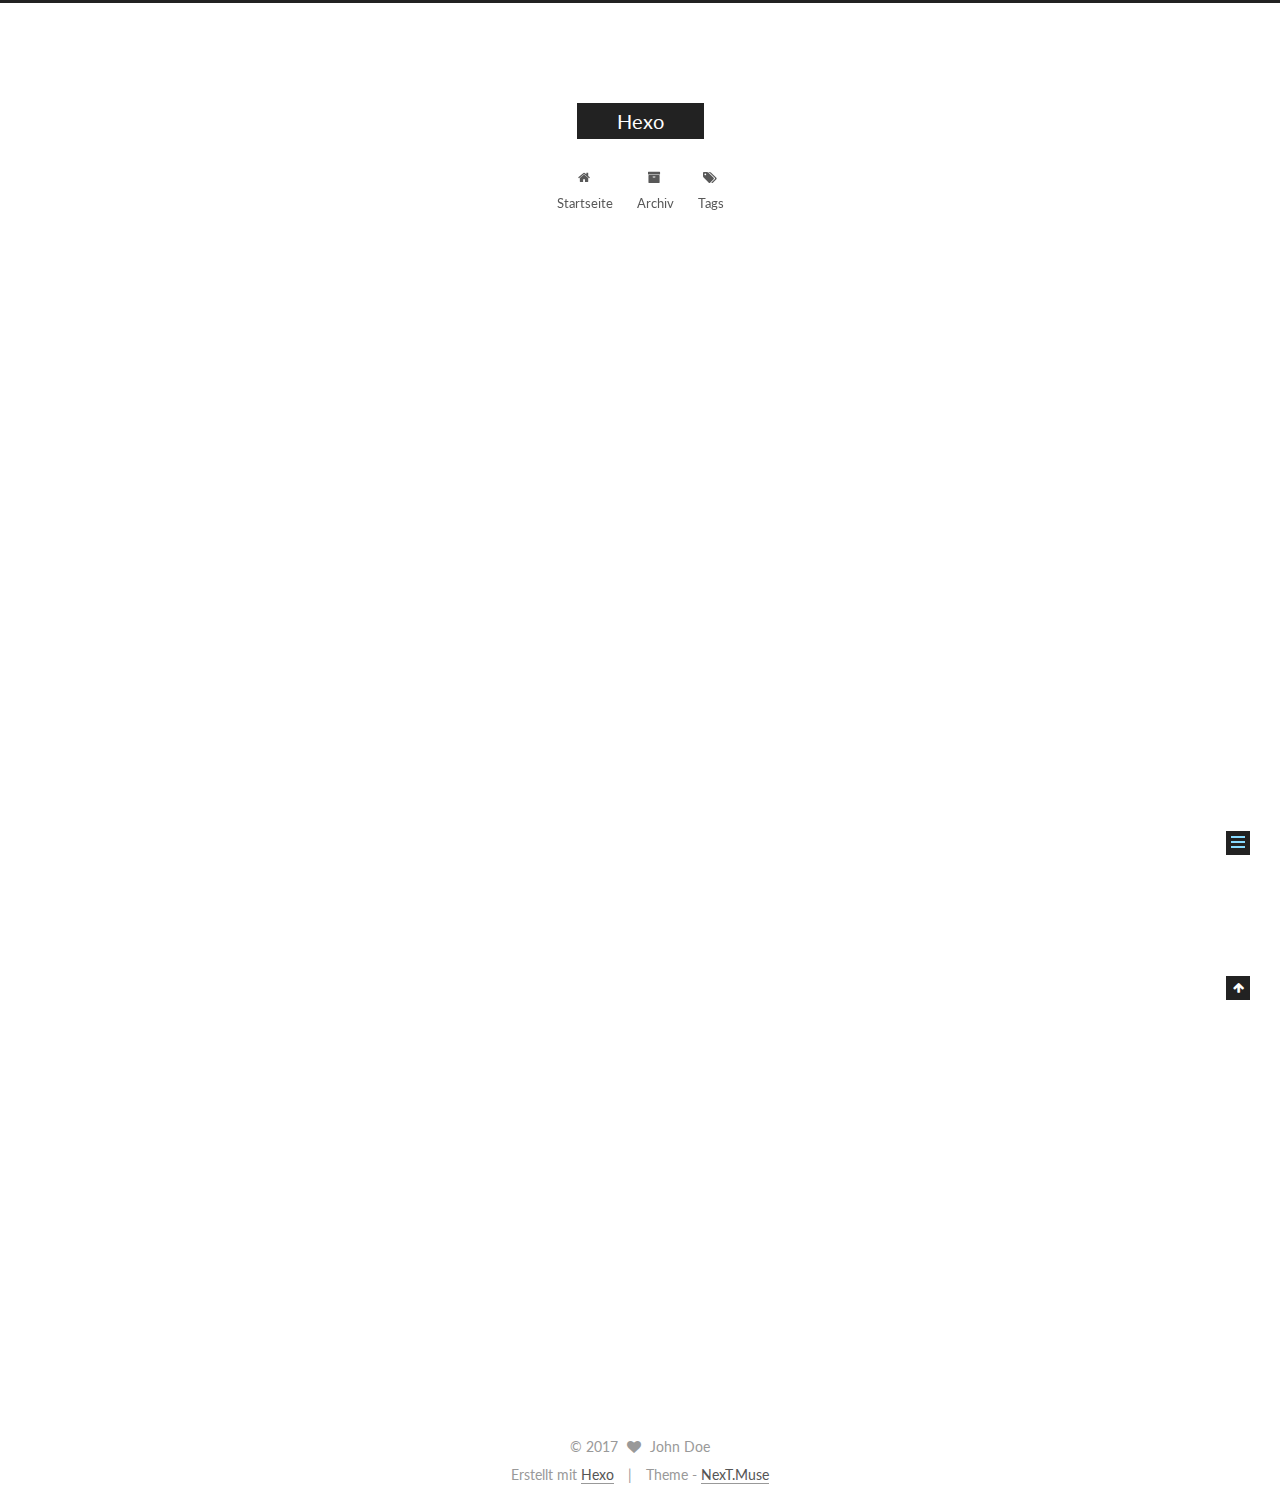
<file: 2017/04/27/hello-world/index.html>
<!doctype html>



  


<html class="theme-next muse use-motion" lang="">
<head>
  <meta charset="UTF-8"/>
<meta http-equiv="X-UA-Compatible" content="IE=edge" />
<meta name="viewport" content="width=device-width, initial-scale=1, maximum-scale=1"/>






<meta http-equiv="Cache-Control" content="no-transform" />
<meta http-equiv="Cache-Control" content="no-siteapp" />















  
  
  <link href="/lib/fancybox/source/jquery.fancybox.css?v=2.1.5" rel="stylesheet" type="text/css" />




  
  
  
  

  
    
    
  

  

  

  

  

  
    
    
    <link href="//fonts.googleapis.com/css?family=Lato:300,300italic,400,400italic,700,700italic&subset=latin,latin-ext" rel="stylesheet" type="text/css">
  






<link href="/lib/font-awesome/css/font-awesome.min.css?v=4.6.2" rel="stylesheet" type="text/css" />

<link href="/css/main.css?v=5.1.1" rel="stylesheet" type="text/css" />


  <meta name="keywords" content="Hexo, NexT" />








  <link rel="shortcut icon" type="image/x-icon" href="/favicon.ico?v=5.1.1" />






<meta name="description" content="Welcome to Hexo! This is your very first post. Check documentation for more info. If you get any problems when using Hexo, you can find the answer in troubleshooting or you can ask me on GitHub. Quick">
<meta name="keywords">
<meta property="og:type" content="article">
<meta property="og:title" content="Hello World">
<meta property="og:url" content="http://yoursite.com/2017/04/27/hello-world/index.html">
<meta property="og:site_name" content="Hexo">
<meta property="og:description" content="Welcome to Hexo! This is your very first post. Check documentation for more info. If you get any problems when using Hexo, you can find the answer in troubleshooting or you can ask me on GitHub. Quick">
<meta property="og:updated_time" content="2017-04-27T03:19:21.000Z">
<meta name="twitter:card" content="summary">
<meta name="twitter:title" content="Hello World">
<meta name="twitter:description" content="Welcome to Hexo! This is your very first post. Check documentation for more info. If you get any problems when using Hexo, you can find the answer in troubleshooting or you can ask me on GitHub. Quick">



<script type="text/javascript" id="hexo.configurations">
  var NexT = window.NexT || {};
  var CONFIG = {
    root: '/',
    scheme: 'Muse',
    sidebar: {"position":"left","display":"post","offset":12,"offset_float":0,"b2t":false,"scrollpercent":false},
    fancybox: true,
    motion: true,
    duoshuo: {
      userId: '0',
      author: 'Author'
    },
    algolia: {
      applicationID: '',
      apiKey: '',
      indexName: '',
      hits: {"per_page":10},
      labels: {"input_placeholder":"Search for Posts","hits_empty":"We didn't find any results for the search: ${query}","hits_stats":"${hits} results found in ${time} ms"}
    }
  };
</script>



  <link rel="canonical" href="http://yoursite.com/2017/04/27/hello-world/"/>





  <title>Hello World | Hexo</title>
</head>

<body itemscope itemtype="http://schema.org/WebPage" lang="">

  














  
  
    
  

  <div class="container sidebar-position-left page-post-detail ">
    <div class="headband"></div>

    <header id="header" class="header" itemscope itemtype="http://schema.org/WPHeader">
      <div class="header-inner"><div class="site-brand-wrapper">
  <div class="site-meta ">
    

    <div class="custom-logo-site-title">
      <a href="/"  class="brand" rel="start">
        <span class="logo-line-before"><i></i></span>
        <span class="site-title">Hexo</span>
        <span class="logo-line-after"><i></i></span>
      </a>
    </div>
      
        <p class="site-subtitle"></p>
      
  </div>

  <div class="site-nav-toggle">
    <button>
      <span class="btn-bar"></span>
      <span class="btn-bar"></span>
      <span class="btn-bar"></span>
    </button>
  </div>
</div>

<nav class="site-nav">
  

  
    <ul id="menu" class="menu">
      
        
        <li class="menu-item menu-item-home">
          <a href="/" rel="section">
            
              <i class="menu-item-icon fa fa-fw fa-home"></i> <br />
            
            Startseite
          </a>
        </li>
      
        
        <li class="menu-item menu-item-archives">
          <a href="/archives" rel="section">
            
              <i class="menu-item-icon fa fa-fw fa-archive"></i> <br />
            
            Archiv
          </a>
        </li>
      
        
        <li class="menu-item menu-item-tags">
          <a href="/tags" rel="section">
            
              <i class="menu-item-icon fa fa-fw fa-tags"></i> <br />
            
            Tags
          </a>
        </li>
      

      
    </ul>
  

  
</nav>



 </div>
    </header>

    <main id="main" class="main">
      <div class="main-inner">
        <div class="content-wrap">
          <div id="content" class="content">
            

  <div id="posts" class="posts-expand">
    

  

  
  
  

  <article class="post post-type-normal " itemscope itemtype="http://schema.org/Article">
    <link itemprop="mainEntityOfPage" href="http://yoursite.com/2017/04/27/hello-world/">

    <span hidden itemprop="author" itemscope itemtype="http://schema.org/Person">
      <meta itemprop="name" content="John Doe">
      <meta itemprop="description" content="">
      <meta itemprop="image" content="/images/avatar.gif">
    </span>

    <span hidden itemprop="publisher" itemscope itemtype="http://schema.org/Organization">
      <meta itemprop="name" content="Hexo">
    </span>

    
      <header class="post-header">

        
        
          <h1 class="post-title" itemprop="name headline">
            
            
              
                Hello World
              
            
          </h1>
        

        <div class="post-meta">
          <span class="post-time">
            
              <span class="post-meta-item-icon">
                <i class="fa fa-calendar-o"></i>
              </span>
              
                <span class="post-meta-item-text">Veröffentlicht am</span>
              
              <time title="Post created" itemprop="dateCreated datePublished" datetime="2017-04-27T11:19:21+08:00">
                2017-04-27
              </time>
            

            

            
          </span>

          

          
            
          

          
          

          

          

          

        </div>
      </header>
    

    <div class="post-body" itemprop="articleBody">

      
      

      
        <p>Welcome to <a href="https://hexo.io/" target="_blank" rel="external">Hexo</a>! This is your very first post. Check <a href="https://hexo.io/docs/" target="_blank" rel="external">documentation</a> for more info. If you get any problems when using Hexo, you can find the answer in <a href="https://hexo.io/docs/troubleshooting.html" target="_blank" rel="external">troubleshooting</a> or you can ask me on <a href="https://github.com/hexojs/hexo/issues" target="_blank" rel="external">GitHub</a>.</p>
<h2 id="Quick-Start"><a href="#Quick-Start" class="headerlink" title="Quick Start"></a>Quick Start</h2><h3 id="Create-a-new-post"><a href="#Create-a-new-post" class="headerlink" title="Create a new post"></a>Create a new post</h3><figure class="highlight bash"><table><tr><td class="gutter"><pre><div class="line">1</div></pre></td><td class="code"><pre><div class="line">$ hexo new <span class="string">"My New Post"</span></div></pre></td></tr></table></figure>
<p>More info: <a href="https://hexo.io/docs/writing.html" target="_blank" rel="external">Writing</a></p>
<h3 id="Run-server"><a href="#Run-server" class="headerlink" title="Run server"></a>Run server</h3><figure class="highlight bash"><table><tr><td class="gutter"><pre><div class="line">1</div></pre></td><td class="code"><pre><div class="line">$ hexo server</div></pre></td></tr></table></figure>
<p>More info: <a href="https://hexo.io/docs/server.html" target="_blank" rel="external">Server</a></p>
<h3 id="Generate-static-files"><a href="#Generate-static-files" class="headerlink" title="Generate static files"></a>Generate static files</h3><figure class="highlight bash"><table><tr><td class="gutter"><pre><div class="line">1</div></pre></td><td class="code"><pre><div class="line">$ hexo generate</div></pre></td></tr></table></figure>
<p>More info: <a href="https://hexo.io/docs/generating.html" target="_blank" rel="external">Generating</a></p>
<h3 id="Deploy-to-remote-sites"><a href="#Deploy-to-remote-sites" class="headerlink" title="Deploy to remote sites"></a>Deploy to remote sites</h3><figure class="highlight bash"><table><tr><td class="gutter"><pre><div class="line">1</div></pre></td><td class="code"><pre><div class="line">$ hexo deploy</div></pre></td></tr></table></figure>
<p>More info: <a href="https://hexo.io/docs/deployment.html" target="_blank" rel="external">Deployment</a></p>

      
    </div>

    <div>
      
        

      
    </div>

    <div>
      
        

      
    </div>

    <div>
      
        

      
    </div>

    <footer class="post-footer">
      

      
        
      

      
        <div class="post-nav">
          <div class="post-nav-next post-nav-item">
            
              <a href="/2017/04/27/HelloWorld/" rel="next" title="">
                <i class="fa fa-chevron-left"></i> 
              </a>
            
          </div>

          <span class="post-nav-divider"></span>

          <div class="post-nav-prev post-nav-item">
            
          </div>
        </div>
      

      
      
    </footer>
  </article>



    <div class="post-spread">
      
    </div>
  </div>


          </div>
          


          
  <div class="comments" id="comments">
    
  </div>


        </div>
        
          
  
  <div class="sidebar-toggle">
    <div class="sidebar-toggle-line-wrap">
      <span class="sidebar-toggle-line sidebar-toggle-line-first"></span>
      <span class="sidebar-toggle-line sidebar-toggle-line-middle"></span>
      <span class="sidebar-toggle-line sidebar-toggle-line-last"></span>
    </div>
  </div>

  <aside id="sidebar" class="sidebar">
    <div class="sidebar-inner">

      

      
        <ul class="sidebar-nav motion-element">
          <li class="sidebar-nav-toc sidebar-nav-active" data-target="post-toc-wrap" >
            Inhaltsverzeichnis
          </li>
          <li class="sidebar-nav-overview" data-target="site-overview">
            Übersicht
          </li>
        </ul>
      

      <section class="site-overview sidebar-panel">
        <div class="site-author motion-element" itemprop="author" itemscope itemtype="http://schema.org/Person">
          <img class="site-author-image" itemprop="image"
               src="/images/avatar.gif"
               alt="John Doe" />
          <p class="site-author-name" itemprop="name">John Doe</p>
           
              <p class="site-description motion-element" itemprop="description"></p>
          
        </div>
        <nav class="site-state motion-element">

          
            <div class="site-state-item site-state-posts">
              <a href="/archives">
                <span class="site-state-item-count">2</span>
                <span class="site-state-item-name">Artikel</span>
              </a>
            </div>
          

          

          

        </nav>

        

        <div class="links-of-author motion-element">
          
        </div>

        
        

        
        

        


      </section>

      
      <!--noindex-->
        <section class="post-toc-wrap motion-element sidebar-panel sidebar-panel-active">
          <div class="post-toc">

            
              
            

            
              <div class="post-toc-content"><ol class="nav"><li class="nav-item nav-level-2"><a class="nav-link" href="#Quick-Start"><span class="nav-number">1.</span> <span class="nav-text">Quick Start</span></a><ol class="nav-child"><li class="nav-item nav-level-3"><a class="nav-link" href="#Create-a-new-post"><span class="nav-number">1.1.</span> <span class="nav-text">Create a new post</span></a></li><li class="nav-item nav-level-3"><a class="nav-link" href="#Run-server"><span class="nav-number">1.2.</span> <span class="nav-text">Run server</span></a></li><li class="nav-item nav-level-3"><a class="nav-link" href="#Generate-static-files"><span class="nav-number">1.3.</span> <span class="nav-text">Generate static files</span></a></li><li class="nav-item nav-level-3"><a class="nav-link" href="#Deploy-to-remote-sites"><span class="nav-number">1.4.</span> <span class="nav-text">Deploy to remote sites</span></a></li></ol></li></ol></div>
            

          </div>
        </section>
      <!--/noindex-->
      

      

    </div>
  </aside>


        
      </div>
    </main>

    <footer id="footer" class="footer">
      <div class="footer-inner">
        <div class="copyright" >
  
  &copy; 
  <span itemprop="copyrightYear">2017</span>
  <span class="with-love">
    <i class="fa fa-heart"></i>
  </span>
  <span class="author" itemprop="copyrightHolder">John Doe</span>
</div>


<div class="powered-by">
  Erstellt mit  <a class="theme-link" href="https://hexo.io">Hexo</a>
</div>

<div class="theme-info">
  Theme -
  <a class="theme-link" href="https://github.com/iissnan/hexo-theme-next">
    NexT.Muse
  </a>
</div>


        

        
      </div>
    </footer>

    
      <div class="back-to-top">
        <i class="fa fa-arrow-up"></i>
        
      </div>
    

  </div>

  

<script type="text/javascript">
  if (Object.prototype.toString.call(window.Promise) !== '[object Function]') {
    window.Promise = null;
  }
</script>









  












  
  <script type="text/javascript" src="/lib/jquery/index.js?v=2.1.3"></script>

  
  <script type="text/javascript" src="/lib/fastclick/lib/fastclick.min.js?v=1.0.6"></script>

  
  <script type="text/javascript" src="/lib/jquery_lazyload/jquery.lazyload.js?v=1.9.7"></script>

  
  <script type="text/javascript" src="/lib/velocity/velocity.min.js?v=1.2.1"></script>

  
  <script type="text/javascript" src="/lib/velocity/velocity.ui.min.js?v=1.2.1"></script>

  
  <script type="text/javascript" src="/lib/fancybox/source/jquery.fancybox.pack.js?v=2.1.5"></script>


  


  <script type="text/javascript" src="/js/src/utils.js?v=5.1.1"></script>

  <script type="text/javascript" src="/js/src/motion.js?v=5.1.1"></script>



  
  

  
  <script type="text/javascript" src="/js/src/scrollspy.js?v=5.1.1"></script>
<script type="text/javascript" src="/js/src/post-details.js?v=5.1.1"></script>



  


  <script type="text/javascript" src="/js/src/bootstrap.js?v=5.1.1"></script>



  


  




	





  





  





  






  





  

  

  

  

  

</body>
</html>
</file>
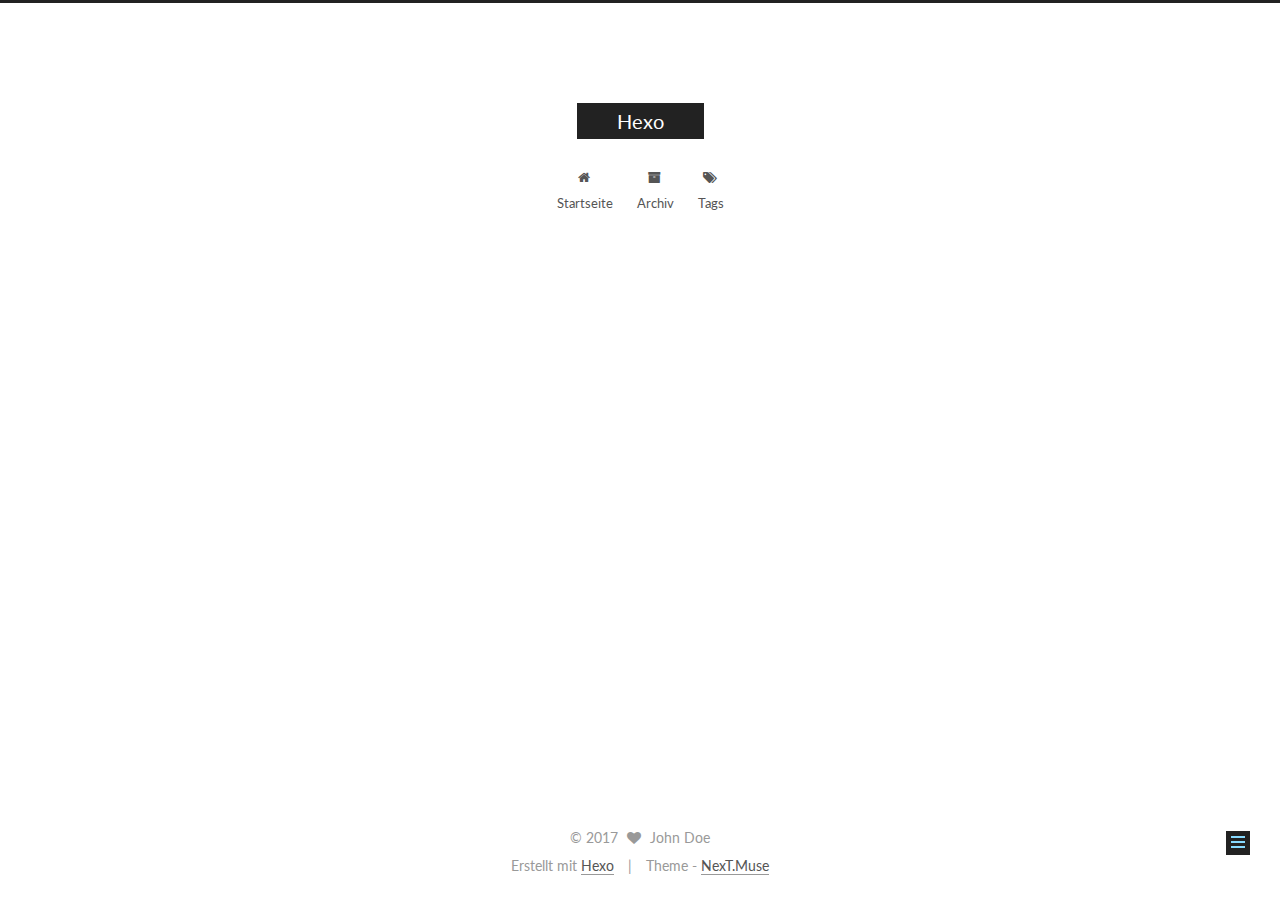
<file: 2017/04/27/HelloWorld/index.html>
<!doctype html>



  


<html class="theme-next muse use-motion" lang="">
<head>
  <meta charset="UTF-8"/>
<meta http-equiv="X-UA-Compatible" content="IE=edge" />
<meta name="viewport" content="width=device-width, initial-scale=1, maximum-scale=1"/>






<meta http-equiv="Cache-Control" content="no-transform" />
<meta http-equiv="Cache-Control" content="no-siteapp" />















  
  
  <link href="/lib/fancybox/source/jquery.fancybox.css?v=2.1.5" rel="stylesheet" type="text/css" />




  
  
  
  

  
    
    
  

  

  

  

  

  
    
    
    <link href="//fonts.googleapis.com/css?family=Lato:300,300italic,400,400italic,700,700italic&subset=latin,latin-ext" rel="stylesheet" type="text/css">
  






<link href="/lib/font-awesome/css/font-awesome.min.css?v=4.6.2" rel="stylesheet" type="text/css" />

<link href="/css/main.css?v=5.1.1" rel="stylesheet" type="text/css" />


  <meta name="keywords" content="Hexo, NexT" />








  <link rel="shortcut icon" type="image/x-icon" href="/favicon.ico?v=5.1.1" />






<meta name="description" content="测试一下工作是否正常">
<meta name="keywords">
<meta property="og:type" content="article">
<meta property="og:title" content="Hexo">
<meta property="og:url" content="http://yoursite.com/2017/04/27/HelloWorld/index.html">
<meta property="og:site_name" content="Hexo">
<meta property="og:description" content="测试一下工作是否正常">
<meta property="og:updated_time" content="2017-04-27T03:31:37.000Z">
<meta name="twitter:card" content="summary">
<meta name="twitter:title" content="Hexo">
<meta name="twitter:description" content="测试一下工作是否正常">



<script type="text/javascript" id="hexo.configurations">
  var NexT = window.NexT || {};
  var CONFIG = {
    root: '/',
    scheme: 'Muse',
    sidebar: {"position":"left","display":"post","offset":12,"offset_float":0,"b2t":false,"scrollpercent":false},
    fancybox: true,
    motion: true,
    duoshuo: {
      userId: '0',
      author: 'Author'
    },
    algolia: {
      applicationID: '',
      apiKey: '',
      indexName: '',
      hits: {"per_page":10},
      labels: {"input_placeholder":"Search for Posts","hits_empty":"We didn't find any results for the search: ${query}","hits_stats":"${hits} results found in ${time} ms"}
    }
  };
</script>



  <link rel="canonical" href="http://yoursite.com/2017/04/27/HelloWorld/"/>





  <title> | Hexo</title>
</head>

<body itemscope itemtype="http://schema.org/WebPage" lang="">

  














  
  
    
  

  <div class="container sidebar-position-left page-post-detail ">
    <div class="headband"></div>

    <header id="header" class="header" itemscope itemtype="http://schema.org/WPHeader">
      <div class="header-inner"><div class="site-brand-wrapper">
  <div class="site-meta ">
    

    <div class="custom-logo-site-title">
      <a href="/"  class="brand" rel="start">
        <span class="logo-line-before"><i></i></span>
        <span class="site-title">Hexo</span>
        <span class="logo-line-after"><i></i></span>
      </a>
    </div>
      
        <p class="site-subtitle"></p>
      
  </div>

  <div class="site-nav-toggle">
    <button>
      <span class="btn-bar"></span>
      <span class="btn-bar"></span>
      <span class="btn-bar"></span>
    </button>
  </div>
</div>

<nav class="site-nav">
  

  
    <ul id="menu" class="menu">
      
        
        <li class="menu-item menu-item-home">
          <a href="/" rel="section">
            
              <i class="menu-item-icon fa fa-fw fa-home"></i> <br />
            
            Startseite
          </a>
        </li>
      
        
        <li class="menu-item menu-item-archives">
          <a href="/archives" rel="section">
            
              <i class="menu-item-icon fa fa-fw fa-archive"></i> <br />
            
            Archiv
          </a>
        </li>
      
        
        <li class="menu-item menu-item-tags">
          <a href="/tags" rel="section">
            
              <i class="menu-item-icon fa fa-fw fa-tags"></i> <br />
            
            Tags
          </a>
        </li>
      

      
    </ul>
  

  
</nav>



 </div>
    </header>

    <main id="main" class="main">
      <div class="main-inner">
        <div class="content-wrap">
          <div id="content" class="content">
            

  <div id="posts" class="posts-expand">
    

  

  
  
  

  <article class="post post-type-normal " itemscope itemtype="http://schema.org/Article">
    <link itemprop="mainEntityOfPage" href="http://yoursite.com/2017/04/27/HelloWorld/">

    <span hidden itemprop="author" itemscope itemtype="http://schema.org/Person">
      <meta itemprop="name" content="John Doe">
      <meta itemprop="description" content="">
      <meta itemprop="image" content="/images/avatar.gif">
    </span>

    <span hidden itemprop="publisher" itemscope itemtype="http://schema.org/Organization">
      <meta itemprop="name" content="Hexo">
    </span>

    
      <header class="post-header">

        
        
          <h1 class="post-title" itemprop="name headline">
            
            
              
                
              
            
          </h1>
        

        <div class="post-meta">
          <span class="post-time">
            
              <span class="post-meta-item-icon">
                <i class="fa fa-calendar-o"></i>
              </span>
              
                <span class="post-meta-item-text">Veröffentlicht am</span>
              
              <time title="Post created" itemprop="dateCreated datePublished" datetime="2017-04-27T11:30:03+08:00">
                2017-04-27
              </time>
            

            

            
          </span>

          

          
            
          

          
          

          

          

          

        </div>
      </header>
    

    <div class="post-body" itemprop="articleBody">

      
      

      
        <p>测试一下工作是否正常</p>

      
    </div>

    <div>
      
        

      
    </div>

    <div>
      
        

      
    </div>

    <div>
      
        

      
    </div>

    <footer class="post-footer">
      

      
        
      

      
        <div class="post-nav">
          <div class="post-nav-next post-nav-item">
            
          </div>

          <span class="post-nav-divider"></span>

          <div class="post-nav-prev post-nav-item">
            
              <a href="/2017/04/27/hello-world/" rel="prev" title="Hello World">
                Hello World <i class="fa fa-chevron-right"></i>
              </a>
            
          </div>
        </div>
      

      
      
    </footer>
  </article>



    <div class="post-spread">
      
    </div>
  </div>


          </div>
          


          
  <div class="comments" id="comments">
    
  </div>


        </div>
        
          
  
  <div class="sidebar-toggle">
    <div class="sidebar-toggle-line-wrap">
      <span class="sidebar-toggle-line sidebar-toggle-line-first"></span>
      <span class="sidebar-toggle-line sidebar-toggle-line-middle"></span>
      <span class="sidebar-toggle-line sidebar-toggle-line-last"></span>
    </div>
  </div>

  <aside id="sidebar" class="sidebar">
    <div class="sidebar-inner">

      

      

      <section class="site-overview sidebar-panel sidebar-panel-active">
        <div class="site-author motion-element" itemprop="author" itemscope itemtype="http://schema.org/Person">
          <img class="site-author-image" itemprop="image"
               src="/images/avatar.gif"
               alt="John Doe" />
          <p class="site-author-name" itemprop="name">John Doe</p>
           
              <p class="site-description motion-element" itemprop="description"></p>
          
        </div>
        <nav class="site-state motion-element">

          
            <div class="site-state-item site-state-posts">
              <a href="/archives">
                <span class="site-state-item-count">2</span>
                <span class="site-state-item-name">Artikel</span>
              </a>
            </div>
          

          

          

        </nav>

        

        <div class="links-of-author motion-element">
          
        </div>

        
        

        
        

        


      </section>

      

      

    </div>
  </aside>


        
      </div>
    </main>

    <footer id="footer" class="footer">
      <div class="footer-inner">
        <div class="copyright" >
  
  &copy; 
  <span itemprop="copyrightYear">2017</span>
  <span class="with-love">
    <i class="fa fa-heart"></i>
  </span>
  <span class="author" itemprop="copyrightHolder">John Doe</span>
</div>


<div class="powered-by">
  Erstellt mit  <a class="theme-link" href="https://hexo.io">Hexo</a>
</div>

<div class="theme-info">
  Theme -
  <a class="theme-link" href="https://github.com/iissnan/hexo-theme-next">
    NexT.Muse
  </a>
</div>


        

        
      </div>
    </footer>

    
      <div class="back-to-top">
        <i class="fa fa-arrow-up"></i>
        
      </div>
    

  </div>

  

<script type="text/javascript">
  if (Object.prototype.toString.call(window.Promise) !== '[object Function]') {
    window.Promise = null;
  }
</script>









  












  
  <script type="text/javascript" src="/lib/jquery/index.js?v=2.1.3"></script>

  
  <script type="text/javascript" src="/lib/fastclick/lib/fastclick.min.js?v=1.0.6"></script>

  
  <script type="text/javascript" src="/lib/jquery_lazyload/jquery.lazyload.js?v=1.9.7"></script>

  
  <script type="text/javascript" src="/lib/velocity/velocity.min.js?v=1.2.1"></script>

  
  <script type="text/javascript" src="/lib/velocity/velocity.ui.min.js?v=1.2.1"></script>

  
  <script type="text/javascript" src="/lib/fancybox/source/jquery.fancybox.pack.js?v=2.1.5"></script>


  


  <script type="text/javascript" src="/js/src/utils.js?v=5.1.1"></script>

  <script type="text/javascript" src="/js/src/motion.js?v=5.1.1"></script>



  
  

  
  <script type="text/javascript" src="/js/src/scrollspy.js?v=5.1.1"></script>
<script type="text/javascript" src="/js/src/post-details.js?v=5.1.1"></script>



  


  <script type="text/javascript" src="/js/src/bootstrap.js?v=5.1.1"></script>



  


  




	





  





  





  






  





  

  

  

  

  

</body>
</html>
</file>
<file: css/main.css>
/* normalize.css v3.0.2 | MIT License | git.io/normalize */
html {
  font-family: sans-serif; /* 1 */
  -ms-text-size-adjust: 100%; /* 2 */
  -webkit-text-size-adjust: 100%; /* 2 */
}
body {
  margin: 0;
}
article,
aside,
details,
figcaption,
figure,
footer,
header,
hgroup,
main,
menu,
nav,
section,
summary {
  display: block;
}
audio,
canvas,
progress,
video {
  display: inline-block; /* 1 */
  vertical-align: baseline; /* 2 */
}
audio:not([controls]) {
  display: none;
  height: 0;
}
[hidden],
template {
  display: none;
}
a {
  background-color: transparent;
}
a:active,
a:hover {
  outline: 0;
}
abbr[title] {
  border-bottom: 1px dotted;
}
b,
strong {
  font-weight: bold;
}
dfn {
  font-style: italic;
}
h1 {
  font-size: 2em;
  margin: 0.67em 0;
}
mark {
  background: #ff0;
  color: #000;
}
small {
  font-size: 80%;
}
sub,
sup {
  font-size: 75%;
  line-height: 0;
  position: relative;
  vertical-align: baseline;
}
sup {
  top: -0.5em;
}
sub {
  bottom: -0.25em;
}
img {
  border: 0;
}
svg:not(:root) {
  overflow: hidden;
}
figure {
  margin: 1em 40px;
}
hr {
  -moz-box-sizing: content-box;
  box-sizing: content-box;
  height: 0;
}
pre {
  overflow: auto;
}
code,
kbd,
pre,
samp {
  font-family: monospace, monospace;
  font-size: 1em;
}
button,
input,
optgroup,
select,
textarea {
  color: inherit; /* 1 */
  font: inherit; /* 2 */
  margin: 0; /* 3 */
}
button {
  overflow: visible;
}
button,
select {
  text-transform: none;
}
button,
html input[type="button"],
input[type="reset"],
input[type="submit"] {
  -webkit-appearance: button; /* 2 */
  cursor: pointer; /* 3 */
}
button[disabled],
html input[disabled] {
  cursor: default;
}
button::-moz-focus-inner,
input::-moz-focus-inner {
  border: 0;
  padding: 0;
}
input {
  line-height: normal;
}
input[type="checkbox"],
input[type="radio"] {
  box-sizing: border-box; /* 1 */
  padding: 0; /* 2 */
}
input[type="number"]::-webkit-inner-spin-button,
input[type="number"]::-webkit-outer-spin-button {
  height: auto;
}
input[type="search"] {
  -webkit-appearance: textfield; /* 1 */
  -moz-box-sizing: content-box;
  -webkit-box-sizing: content-box; /* 2 */
  box-sizing: content-box;
}
input[type="search"]::-webkit-search-cancel-button,
input[type="search"]::-webkit-search-decoration {
  -webkit-appearance: none;
}
fieldset {
  border: 1px solid #c0c0c0;
  margin: 0 2px;
  padding: 0.35em 0.625em 0.75em;
}
legend {
  border: 0; /* 1 */
  padding: 0; /* 2 */
}
textarea {
  overflow: auto;
}
optgroup {
  font-weight: bold;
}
table {
  border-collapse: collapse;
  border-spacing: 0;
}
td,
th {
  padding: 0;
}
::selection {
  background: #262a30;
  color: #fff;
}
body {
  position: relative;
  font-family: 'Lato', "PingFang SC", "Microsoft YaHei", sans-serif;
  font-size: 14px;
  line-height: 2;
  color: #555;
  background: #fff;
}
@media (max-width: 767px) {
  body {
    padding-right: 0 !important;
  }
}
@media (min-width: 768px) and (max-width: 991px) {
  body {
    padding-right: 0 !important;
  }
}
@media (min-width: 1600px) {
  body {
    font-size: 16px;
  }
}
h1,
h2,
h3,
h4,
h5,
h6 {
  margin: 0;
  padding: 0;
  font-weight: bold;
  line-height: 1.5;
  font-family: 'Lato', "PingFang SC", "Microsoft YaHei", sans-serif;
}
h2,
h3,
h4,
h5,
h6 {
  margin: 20px 0 15px;
}
h1 {
  font-size: 22px;
}
@media (max-width: 767px) {
  h1 {
    font-size: 18px;
  }
}
h2 {
  font-size: 20px;
}
@media (max-width: 767px) {
  h2 {
    font-size: 16px;
  }
}
h3 {
  font-size: 18px;
}
@media (max-width: 767px) {
  h3 {
    font-size: 14px;
  }
}
h4 {
  font-size: 16px;
}
@media (max-width: 767px) {
  h4 {
    font-size: 12px;
  }
}
h5 {
  font-size: 14px;
}
@media (max-width: 767px) {
  h5 {
    font-size: 10px;
  }
}
h6 {
  font-size: 12px;
}
@media (max-width: 767px) {
  h6 {
    font-size: 8px;
  }
}
p {
  margin: 0 0 25px 0;
}
a {
  color: #555;
  text-decoration: none;
  border-bottom: 1px solid #999;
  word-wrap: break-word;
}
a:hover {
  color: #222;
  border-bottom-color: #222;
}
blockquote {
  margin: 0;
  padding: 0;
}
img {
  display: block;
  margin: auto;
  max-width: 100%;
  height: auto;
}
hr {
  margin: 40px 0;
  height: 3px;
  border: none;
  background-color: #ddd;
  background-image: repeating-linear-gradient(-45deg, #fff, #fff 4px, transparent 4px, transparent 8px);
}
blockquote {
  padding: 0 15px;
  color: #666;
  border-left: 4px solid #ddd;
}
blockquote cite::before {
  content: "-";
  padding: 0 5px;
}
dt {
  font-weight: 700;
}
dd {
  margin: 0;
  padding: 0;
}
.text-left {
  text-align: left;
}
.text-center {
  text-align: center;
}
.text-right {
  text-align: right;
}
.text-justify {
  text-align: justify;
}
.text-nowrap {
  white-space: nowrap;
}
.text-lowercase {
  text-transform: lowercase;
}
.text-uppercase {
  text-transform: uppercase;
}
.text-capitalize {
  text-transform: capitalize;
}
.center-block {
  display: block;
  margin-left: auto;
  margin-right: auto;
}
.clearfix:before,
.clearfix:after {
  content: " ";
  display: table;
}
.clearfix:after {
  clear: both;
}
.pullquote {
  width: 45%;
}
.pullquote.left {
  float: left;
  margin-left: 5px;
  margin-right: 10px;
}
.pullquote.right {
  float: right;
  margin-left: 10px;
  margin-right: 5px;
}
.affix.affix.affix {
  position: fixed;
}
.translation {
  margin-top: -20px;
  font-size: 14px;
  color: #999;
}
.scrollbar-measure {
  width: 100px;
  height: 100px;
  overflow: scroll;
  position: absolute;
  top: -9999px;
}
.use-motion .motion-element {
  opacity: 0;
}
table {
  margin: 20px 0;
  width: 100%;
  border-collapse: collapse;
  border-spacing: 0;
  border: 1px solid #ddd;
  font-size: 14px;
  table-layout: fixed;
  word-wrap: break-all;
}
table>tbody>tr:nth-of-type(odd) {
  background-color: #f9f9f9;
}
table>tbody>tr:hover {
  background-color: #f5f5f5;
}
caption,
th,
td {
  padding: 8px;
  text-align: left;
  vertical-align: middle;
  font-weight: normal;
}
th,
td {
  border-bottom: 3px solid #ddd;
  border-right: 1px solid #eee;
}
th {
  padding-bottom: 10px;
  font-weight: 700;
}
td {
  border-bottom-width: 1px;
}
html,
body {
  height: 100%;
}
.container {
  position: relative;
  min-height: 100%;
}
.header-inner {
  margin: 0 auto;
  padding: 100px 0 70px;
  width: 700px;
}
@media (min-width: 1600px) {
  .container .header-inner {
    width: 900px;
  }
}
.main {
  padding-bottom: 150px;
}
.main-inner {
  margin: 0 auto;
  width: 700px;
}
@media (min-width: 1600px) {
  .container .main-inner {
    width: 900px;
  }
}
.footer {
  position: absolute;
  left: 0;
  bottom: 0;
  width: 100%;
  min-height: 50px;
}
.footer-inner {
  box-sizing: border-box;
  margin: 20px auto;
  width: 700px;
}
@media (min-width: 1600px) {
  .container .footer-inner {
    width: 900px;
  }
}
pre,
.highlight {
  overflow: auto;
  margin: 20px 0;
  padding: 0;
  font-size: 13px;
  color: #4d4d4c;
  background: #f7f7f7;
  line-height: 1.6;
}
pre,
code {
  font-family: consolas, Menlo, "PingFang SC", "Microsoft YaHei", monospace;
}
code {
  padding: 2px 4px;
  word-wrap: break-word;
  color: #555;
  background: #eee;
  border-radius: 3px;
  font-size: 13px;
}
pre code {
  padding: 0;
  color: #4d4d4c;
  background: none;
  text-shadow: none;
}
.highlight {
  border-radius: 1px;
}
.highlight pre {
  border: none;
  margin: 0;
  padding: 10px 0;
}
.highlight table {
  margin: 0;
  width: auto;
  border: none;
}
.highlight td {
  border: none;
  padding: 0;
}
.highlight figcaption {
  font-size: 1em;
  color: #4d4d4c;
  line-height: 1em;
  margin-bottom: 1em;
}
.highlight figcaption:before,
.highlight figcaption:after {
  content: " ";
  display: table;
}
.highlight figcaption:after {
  clear: both;
}
.highlight figcaption a {
  float: right;
  color: #4d4d4c;
}
.highlight figcaption a:hover {
  border-bottom-color: #4d4d4c;
}
.highlight .gutter pre {
  padding-left: 10px;
  padding-right: 10px;
  color: #869194;
  text-align: right;
  background-color: #eff2f3;
}
.highlight .code pre {
  width: 100%;
  padding-left: 10px;
  padding-right: 10px;
  background-color: #f7f7f7;
}
.highlight .line {
  height: 20px;
}
.gutter {
  -webkit-user-select: none;
  -moz-user-select: none;
  -ms-user-select: none;
  user-select: none;
}
.gist table {
  width: auto;
}
.gist table td {
  border: none;
}
pre .deletion {
  background: #fdd;
}
pre .addition {
  background: #dfd;
}
pre .meta {
  color: #8959a8;
}
pre .comment {
  color: #8e908c;
}
pre .variable,
pre .attribute,
pre .tag,
pre .regexp,
pre .ruby .constant,
pre .xml .tag .title,
pre .xml .pi,
pre .xml .doctype,
pre .html .doctype,
pre .css .id,
pre .css .class,
pre .css .pseudo {
  color: #c82829;
}
pre .number,
pre .preprocessor,
pre .built_in,
pre .literal,
pre .params,
pre .constant,
pre .command {
  color: #f5871f;
}
pre .ruby .class .title,
pre .css .rules .attribute,
pre .string,
pre .value,
pre .inheritance,
pre .header,
pre .ruby .symbol,
pre .xml .cdata,
pre .special,
pre .number,
pre .formula {
  color: #718c00;
}
pre .title,
pre .css .hexcolor {
  color: #3e999f;
}
pre .function,
pre .python .decorator,
pre .python .title,
pre .ruby .function .title,
pre .ruby .title .keyword,
pre .perl .sub,
pre .javascript .title,
pre .coffeescript .title {
  color: #4271ae;
}
pre .keyword,
pre .javascript .function {
  color: #8959a8;
}
.full-image.full-image.full-image {
  border: none;
  max-width: 100%;
  width: auto;
  margin: 20px auto;
}
@media (min-width: 992px) {
  .full-image.full-image.full-image {
    max-width: none;
    width: 110%;
    margin: 25px -5%;
  }
}
.blockquote-center,
.page-home .post-type-quote blockquote,
.page-post-detail .post-type-quote blockquote {
  position: relative;
  margin: 40px 0;
  padding: 0;
  border-left: none;
  text-align: center;
}
.blockquote-center::before,
.page-home .post-type-quote blockquote::before,
.page-post-detail .post-type-quote blockquote::before,
.blockquote-center::after,
.page-home .post-type-quote blockquote::after,
.page-post-detail .post-type-quote blockquote::after {
  position: absolute;
  content: ' ';
  display: block;
  width: 100%;
  height: 24px;
  opacity: 0.2;
  background-repeat: no-repeat;
  background-position: 0 -6px;
  background-size: 22px 22px;
}
.blockquote-center::before,
.page-home .post-type-quote blockquote::before,
.page-post-detail .post-type-quote blockquote::before {
  top: -20px;
  background-image: url("../images/quote-l.svg");
  border-top: 1px solid #ccc;
}
.blockquote-center::after,
.page-home .post-type-quote blockquote::after,
.page-post-detail .post-type-quote blockquote::after {
  bottom: -20px;
  background-image: url("../images/quote-r.svg");
  border-bottom: 1px solid #ccc;
  background-position: 100% 8px;
}
.blockquote-center p,
.page-home .post-type-quote blockquote p,
.page-post-detail .post-type-quote blockquote p,
.blockquote-center div,
.page-home .post-type-quote blockquote div,
.page-post-detail .post-type-quote blockquote div {
  text-align: center;
}
.post .post-body .group-picture img {
  box-sizing: border-box;
  padding: 0 3px;
  border: none;
}
.post .group-picture-row {
  overflow: hidden;
  margin-top: 6px;
}
.post .group-picture-row:first-child {
  margin-top: 0;
}
.post .group-picture-column {
  float: left;
}
.page-post-detail .post-body .group-picture-column {
  float: none;
  margin-top: 10px;
  width: auto !important;
}
.page-post-detail .post-body .group-picture-column img {
  margin: 0 auto;
}
.page-archive .group-picture-container {
  overflow: hidden;
}
.page-archive .group-picture-row {
  float: left;
}
.page-archive .group-picture-row:first-child {
  margin-top: 6px;
}
.page-archive .group-picture-column {
  max-width: 150px;
  max-height: 150px;
}
.note {
  padding: 20px;
  margin: 20px 0;
  border: 1px solid #eee;
  border-left-width: 5px;
  border-radius: 3px;
}
.note h2,
.note h3,
.note h4,
.note h5,
.note h6 {
  margin-top: 0;
  margin-bottom: 5px;
}
.note p:last-child {
  margin-bottom: 0;
}
.note code {
  border-radius: 3px;
}
.note+.note {
  margin-top: -5px;
}
.default {
  border-left-color: #777;
}
.default h2,
.default h3,
.default h4,
.default h5,
.default h6 {
  color: #777;
}
.primary {
  border-left-color: #428bca;
}
.primary h2,
.primary h3,
.primary h4,
.primary h5,
.primary h6 {
  color: #428bca;
}
.success {
  border-left-color: #5cb85c;
}
.success h2,
.success h3,
.success h4,
.success h5,
.success h6 {
  color: #5cb85c;
}
.danger {
  border-left-color: #d9534f;
}
.danger h2,
.danger h3,
.danger h4,
.danger h5,
.danger h6 {
  color: #d9534f;
}
.warning {
  border-left-color: #f0ad4e;
}
.warning h2,
.warning h3,
.warning h4,
.warning h5,
.warning h6 {
  color: #f0ad4e;
}
.info {
  border-left-color: #5bc0de;
}
.info h2,
.info h3,
.info h4,
.info h5,
.info h6 {
  color: #5bc0de;
}
.btn {
  display: inline-block;
  padding: 0 20px;
  font-size: 14px;
  color: #fff;
  background: #222;
  border: 2px solid #222;
  text-decoration: none;
  border-radius: 0;
  transition-property: background-color;
  transition-duration: 0.2s;
  transition-timing-function: ease-in-out;
  transition-delay: 0s;
}
.btn:hover,
.post-button .btn:hover {
  border-color: #222;
  color: #222;
  background: #fff;
}
.btn-bar {
  display: block;
  width: 22px;
  height: 2px;
  background: #555;
  border-radius: 1px;
}
.btn-bar+.btn-bar {
  margin-top: 4px;
}
.pagination {
  margin: 120px 0 40px;
  text-align: center;
  border-top: 1px solid #eee;
}
.page-number-basic,
.pagination .prev,
.pagination .next,
.pagination .page-number,
.pagination .space {
  display: inline-block;
  position: relative;
  top: -1px;
  margin: 0 10px;
  padding: 0 10px;
  line-height: 30px;
}
@media (max-width: 767px) {
  .page-number-basic,
  .pagination .prev,
  .pagination .next,
  .pagination .page-number,
  .pagination .space {
    margin: 0 5px;
  }
}
.pagination .prev,
.pagination .next,
.pagination .page-number {
  border-bottom: 0;
  border-top: 1px solid #eee;
  transition-property: border-color;
  transition-duration: 0.2s;
  transition-timing-function: ease-in-out;
  transition-delay: 0s;
}
.pagination .prev:hover,
.pagination .next:hover,
.pagination .page-number:hover {
  border-top-color: #222;
}
.pagination .space {
  padding: 0;
  margin: 0;
}
.pagination .prev {
  margin-left: 0;
}
.pagination .next {
  margin-right: 0;
}
.pagination .page-number.current {
  color: #fff;
  background: #ccc;
  border-top-color: #ccc;
}
@media (max-width: 767px) {
  .pagination {
    border-top: none;
  }
  .pagination .prev,
  .pagination .next,
  .pagination .page-number {
    margin-bottom: 10px;
    border-top: 0;
    border-bottom: 1px solid #eee;
  }
  .pagination .prev:hover,
  .pagination .next:hover,
  .pagination .page-number:hover {
    border-bottom-color: #222;
  }
}
.comments {
  margin: 60px 20px 0;
}
.tag-cloud {
  text-align: center;
}
.tag-cloud a {
  display: inline-block;
  margin: 10px;
}
.back-to-top {
  box-sizing: border-box;
  position: fixed;
  bottom: -100px;
  right: 30px;
  z-index: 1050;
  padding: 0 6px;
  width: 24px;
  background: #222;
  font-size: 12px;
  opacity: 1;
  color: #fff;
  cursor: pointer;
  text-align: center;
  -webkit-transform: translateZ(0);
  transition-property: bottom;
  transition-duration: 0.2s;
  transition-timing-function: ease-in-out;
  transition-delay: 0s;
}
@media (max-width: 767px) {
  .back-to-top {
    display: none;
  }
}
@media (min-width: 768px) and (max-width: 991px) {
  .back-to-top {
    display: none;
  }
}
.back-to-top.back-to-top-on {
  bottom: 19px;
}
.header {
  background: transparent;
}
.header-inner {
  position: relative;
}
.headband {
  height: 3px;
  background: #222;
}
.site-meta {
  margin: 0;
  text-align: center;
}
@media (max-width: 767px) {
  .site-meta {
    text-align: center;
  }
}
.brand {
  position: relative;
  display: inline-block;
  padding: 0 40px;
  color: #fff;
  background: #222;
  border-bottom: none;
}
.brand:hover {
  color: #fff;
}
.logo {
  display: inline-block;
  margin-right: 5px;
  line-height: 36px;
  vertical-align: top;
}
.site-title {
  display: inline-block;
  vertical-align: top;
  line-height: 36px;
  font-size: 20px;
  font-weight: normal;
  font-family: 'Lato', "PingFang SC", "Microsoft YaHei", sans-serif;
}
.site-subtitle {
  margin-top: 10px;
  font-size: 13px;
  color: #999;
}
.use-motion .brand {
  opacity: 0;
}
.use-motion .logo,
.use-motion .site-title,
.use-motion .site-subtitle {
  opacity: 0;
  position: relative;
  top: -10px;
}
.site-nav-toggle {
  display: none;
  position: absolute;
  top: 10px;
  left: 10px;
}
@media (max-width: 767px) {
  .site-nav-toggle {
    display: block;
  }
}
.site-nav-toggle button {
  margin-top: 2px;
  padding: 9px 10px;
  background: transparent;
  border: none;
}
@media (max-width: 767px) {
  .site-nav {
    display: none;
    margin: 0 -10px;
    padding: 0 10px;
    clear: both;
    border-top: 1px solid #ddd;
  }
}
@media (min-width: 768px) and (max-width: 991px) {
  .site-nav {
    display: block !important;
  }
}
@media (min-width: 992px) {
  .site-nav {
    display: block !important;
  }
}
.menu {
  margin-top: 20px;
  padding-left: 0;
  text-align: center;
}
.menu .menu-item {
  display: inline-block;
  margin: 0 10px;
  list-style: none;
}
@media screen and (max-width: 767px) {
  .menu .menu-item {
    margin-top: 10px;
  }
}
.menu .menu-item a {
  display: block;
  font-size: 13px;
  line-height: inherit;
  border-bottom: 1px solid transparent;
  transition-property: border-color;
  transition-duration: 0.2s;
  transition-timing-function: ease-in-out;
  transition-delay: 0s;
}
.menu .menu-item a:hover {
  border-bottom-color: #222;
}
.menu .menu-item .fa {
  margin-right: 5px;
}
.use-motion .menu-item {
  opacity: 0;
}
.post-body {
  font-family: 'Lato', "PingFang SC", "Microsoft YaHei", sans-serif;
}
@media (max-width: 767px) {
  .post-body {
    word-break: break-word;
  }
}
.post-body .fancybox img {
  display: block !important;
  margin: 0 auto;
  cursor: pointer;
  cursor: zoom-in;
  cursor: -webkit-zoom-in;
}
.post-body .image-caption,
.post-body .figure .caption {
  margin: 10px auto 15px;
  text-align: center;
  font-size: 14px;
  color: #999;
  font-weight: bold;
  line-height: 1;
}
.post-sticky-flag {
  display: inline-block;
  font-size: 16px;
  -ms-transform: rotate(30deg);
  -webkit-transform: rotate(30deg);
  -moz-transform: rotate(30deg);
  -ms-transform: rotate(30deg);
  -o-transform: rotate(30deg);
  transform: rotate(30deg);
}
.posts-expand {
  padding-top: 40px;
}
@media (max-width: 767px) {
  .posts-expand {
    margin: 0 20px;
  }
  .post-body pre {
    padding: 10px;
  }
  .post-body pre .gutter pre {
    padding-right: 10px;
  }
  .post-body .highlight {
    margin-left: 0px;
    margin-right: 0px;
    padding: 0;
  }
  .post-body .highlight .gutter pre {
    padding-right: 10px;
  }
}
@media (min-width: 992px) {
  .posts-expand .post-body {
    text-align: justify;
  }
}
.posts-expand .post-body h2,
.posts-expand .post-body h3,
.posts-expand .post-body h4,
.posts-expand .post-body h5,
.posts-expand .post-body h6 {
  padding-top: 10px;
}
.posts-expand .post-body h2 .header-anchor,
.posts-expand .post-body h3 .header-anchor,
.posts-expand .post-body h4 .header-anchor,
.posts-expand .post-body h5 .header-anchor,
.posts-expand .post-body h6 .header-anchor {
  float: right;
  margin-left: 10px;
  color: #ccc;
  border-bottom-style: none;
  visibility: hidden;
}
.posts-expand .post-body h2 .header-anchor:hover,
.posts-expand .post-body h3 .header-anchor:hover,
.posts-expand .post-body h4 .header-anchor:hover,
.posts-expand .post-body h5 .header-anchor:hover,
.posts-expand .post-body h6 .header-anchor:hover {
  color: inherit;
}
.posts-expand .post-body h2:hover .header-anchor,
.posts-expand .post-body h3:hover .header-anchor,
.posts-expand .post-body h4:hover .header-anchor,
.posts-expand .post-body h5:hover .header-anchor,
.posts-expand .post-body h6:hover .header-anchor {
  visibility: visible;
}
.posts-expand .post-body ul li {
  list-style: circle;
}
.posts-expand .post-body img {
  box-sizing: border-box;
  margin: auto;
  padding: 3px;
  border: 1px solid #ddd;
}
.posts-expand .fancybox img {
  margin: 0 auto;
}
@media (max-width: 767px) {
  .posts-collapse {
    margin: 0 20px;
  }
  .posts-collapse .post-title,
  .posts-collapse .post-meta {
    display: block;
    width: auto;
    text-align: left;
  }
}
.posts-collapse {
  position: relative;
  z-index: 1010;
  margin-left: 55px;
}
.posts-collapse::after {
  content: " ";
  position: absolute;
  top: 20px;
  left: 0;
  margin-left: -2px;
  width: 4px;
  height: 100%;
  background: #f5f5f5;
  z-index: -1;
}
@media (max-width: 767px) {
  .posts-collapse {
    margin: 0 20px;
  }
}
.posts-collapse .collection-title {
  position: relative;
  margin: 60px 0;
}
.posts-collapse .collection-title h2 {
  margin-left: 20px;
}
.posts-collapse .collection-title small {
  color: #bbb;
}
.posts-collapse .collection-title::before {
  content: " ";
  position: absolute;
  left: 0;
  top: 50%;
  margin-left: -4px;
  margin-top: -4px;
  width: 8px;
  height: 8px;
  background: #bbb;
  border-radius: 50%;
}
.posts-collapse .post {
  margin: 30px 0;
}
.posts-collapse .post-header {
  position: relative;
  transition-duration: 0.2s;
  transition-timing-function: ease-in-out;
  transition-delay: 0s;
  transition-property: border;
  border-bottom: 1px dashed #ccc;
}
.posts-collapse .post-header::before {
  content: " ";
  position: absolute;
  left: 0;
  top: 12px;
  width: 6px;
  height: 6px;
  margin-left: -4px;
  background: #bbb;
  border-radius: 50%;
  border: 1px solid #fff;
  transition-duration: 0.2s;
  transition-timing-function: ease-in-out;
  transition-delay: 0s;
  transition-property: background;
}
.posts-collapse .post-header:hover {
  border-bottom-color: #666;
}
.posts-collapse .post-header:hover::before {
  background: #222;
}
.posts-collapse .post-meta {
  position: absolute;
  font-size: 12px;
  left: 20px;
  top: 5px;
}
.posts-collapse .post-comments-count {
  display: none;
}
.posts-collapse .post-title {
  margin-left: 60px;
  font-size: 16px;
  font-weight: normal;
  line-height: inherit;
}
.posts-collapse .post-title::after {
  margin-left: 3px;
  opacity: 0.6;
}
.posts-collapse .post-title a {
  color: #666;
  border-bottom: none;
}
.page-home .post-type-quote .post-header,
.page-post-detail .post-type-quote .post-header,
.page-home .post-type-quote .post-tags,
.page-post-detail .post-type-quote .post-tags {
  display: none;
}
.posts-expand .post-title {
  font-size: 26px;
  text-align: center;
  word-break: break-word;
  font-weight: 400;
}
@media (max-width: 767px) {
  .posts-expand .post-title {
    font-size: 22px;
  }
}
.posts-expand .post-title-link {
  display: inline-block;
  position: relative;
  color: #555;
  border-bottom: none;
  line-height: 1.2;
  vertical-align: top;
}
.posts-expand .post-title-link::before {
  content: "";
  position: absolute;
  width: 100%;
  height: 2px;
  bottom: 0;
  left: 0;
  background-color: #000;
  visibility: hidden;
  -webkit-transform: scaleX(0);
  -moz-transform: scaleX(0);
  -ms-transform: scaleX(0);
  -o-transform: scaleX(0);
  transform: scaleX(0);
  transition-duration: 0.2s;
  transition-timing-function: ease-in-out;
  transition-delay: 0s;
}
.posts-expand .post-title-link:hover::before {
  visibility: visible;
  -webkit-transform: scaleX(1);
  -moz-transform: scaleX(1);
  -ms-transform: scaleX(1);
  -o-transform: scaleX(1);
  transform: scaleX(1);
}
.posts-expand .post-title-link .fa {
  font-size: 16px;
}
.posts-expand .post-meta {
  margin: 3px 0 60px 0;
  color: #999;
  font-family: 'Lato', "PingFang SC", "Microsoft YaHei", sans-serif;
  font-size: 12px;
  text-align: center;
}
.posts-expand .post-meta .post-category-list {
  display: inline-block;
  margin: 0;
  padding: 3px;
}
.posts-expand .post-meta .post-category-list-link {
  color: #999;
}
.posts-expand .post-meta .post-description {
  font-size: 14px;
  margin-top: 2px;
}
.post-wordcount {
  display: inline-block;
}
.post-meta-divider {
  margin: 0 0.5em;
}
.post-meta-item-icon {
  margin-right: 3px;
}
@media (min-width: 768px) and (max-width: 991px) {
  .post-meta-item-icon {
    display: inline-block;
  }
}
@media (max-width: 767px) {
  .post-meta-item-icon {
    display: inline-block;
  }
}
@media (min-width: 768px) and (max-width: 991px) {
  .post-meta-item-text {
    display: none;
  }
}
@media (max-width: 767px) {
  .post-meta-item-text {
    display: none;
  }
}
@media (max-width: 767px) {
  .posts-expand .post-comments-count {
    display: none;
  }
}
.social-like {
  font-size: 14px;
  height: 20px;
  text-align: center;
  border-top: 1px solid #eee;
  padding-top: 9px;
  margin-top: 45px;
  display: flex;
  justify-content: center;
}
.vk_like {
  width: 85px;
  height: 21px;
  padding-top: 7px;
  align-self: center;
}
.fb_like {
  height: 30px;
  align-self: center;
}
.post-button {
  margin-top: 50px;
}
.post-button .btn {
  color: #fff;
  font-size: 14px;
  background: #222;
  border-radius: 0;
  line-height: 2;
  margin: 0 4px 8px 4px;
}
.post-button .fa-fw {
  width: 1.285714285714286em;
  text-align: left;
}
.posts-expand .post-tags {
  margin-top: 40px;
  text-align: center;
}
.posts-expand .post-tags a {
  display: inline-block;
  margin-right: 10px;
  font-size: 13px;
}
.post-nav {
  display: table;
  margin-top: 15px;
  width: 100%;
  border-top: 1px solid #eee;
}
.post-nav-divider {
  display: table-cell;
  width: 10%;
}
.post-nav-item {
  display: table-cell;
  padding: 10px 0 0 0;
  width: 45%;
  vertical-align: top;
}
.post-nav-item a {
  position: relative;
  display: block;
  line-height: 25px;
  font-size: 14px;
  color: #555;
  border-bottom: none;
}
.post-nav-item a:hover {
  color: #222;
  border-bottom: none;
}
.post-nav-item a:active {
  top: 2px;
}
.post-nav-item .fa {
  position: absolute;
  top: 8px;
  left: 0;
  font-size: 12px;
}
.post-nav-next a {
  padding-left: 15px;
}
.post-nav-prev {
  text-align: right;
}
.post-nav-prev a {
  padding-right: 15px;
}
.post-nav-prev .fa {
  right: 0;
  left: auto;
}
.posts-expand .post-eof {
  display: block;
  margin: 80px auto 60px;
  width: 8%;
  height: 1px;
  background: #ccc;
  text-align: center;
}
.post:last-child .post-eof.post-eof.post-eof {
  display: none;
}
.post-gallery {
  display: table;
  table-layout: fixed;
  width: 100%;
  border-collapse: separate;
}
.post-gallery-row {
  display: table-row;
}
.post-gallery .post-gallery-img {
  display: table-cell;
  text-align: center;
  vertical-align: middle;
  border: none;
}
.post-gallery .post-gallery-img img {
  max-width: 100%;
  max-height: 100%;
  border: none;
}
.fancybox-close,
.fancybox-close:hover {
  border: none;
}
.sidebar {
  position: fixed;
  right: 0;
  top: 0;
  bottom: 0;
  width: 0;
  z-index: 1040;
  box-shadow: inset 0 2px 6px #000;
  background: #222;
  -webkit-transform: translateZ(0);
}
.sidebar a {
  color: #999;
  border-bottom-color: #555;
}
.sidebar a:hover {
  color: #eee;
}
@media (min-width: 768px) and (max-width: 991px) {
  .sidebar {
    display: none !important;
  }
}
@media (max-width: 767px) {
  .sidebar {
    display: none !important;
  }
}
.sidebar-inner {
  position: relative;
  padding: 20px 10px;
  color: #999;
  text-align: center;
}
.sidebar-toggle {
  position: fixed;
  right: 30px;
  bottom: 45px;
  width: 14px;
  height: 14px;
  padding: 5px;
  background: #222;
  line-height: 0;
  z-index: 1050;
  cursor: pointer;
  -webkit-transform: translateZ(0);
}
@media (min-width: 768px) and (max-width: 991px) {
  .sidebar-toggle {
    display: none;
  }
}
@media (max-width: 767px) {
  .sidebar-toggle {
    display: none;
  }
}
.sidebar-toggle-line {
  position: relative;
  display: inline-block;
  vertical-align: top;
  height: 2px;
  width: 100%;
  background: #fff;
  margin-top: 3px;
}
.sidebar-toggle-line:first-child {
  margin-top: 0;
}
.site-author-image {
  display: block;
  margin: 0 auto;
  padding: 2px;
  max-width: 96px;
  height: auto;
  border: 2px solid #333;
}
.site-author-name {
  margin: 5px 0 0;
  text-align: center;
  color: #f5f5f5;
  font-weight: normal;
}
.site-description {
  margin-top: 5px;
  text-align: center;
  font-size: 14px;
  color: #999;
}
.site-state {
  overflow: hidden;
  line-height: 1.4;
  white-space: nowrap;
  text-align: center;
}
.site-state-item {
  display: inline-block;
  padding: 0 15px;
  border-left: 1px solid #333;
}
.site-state-item:first-child {
  border-left: none;
}
.site-state-item a {
  border-bottom: none;
}
.site-state-item-count {
  display: block;
  text-align: center;
  color: inherit;
  font-weight: 600;
  font-size: 18px;
}
.site-state-item-name {
  font-size: 13px;
  color: inherit;
}
.feed-link {
  margin-top: 20px;
}
.feed-link a {
  display: inline-block;
  padding: 0 15px;
  color: #fc6423;
  border: 1px solid #fc6423;
  border-radius: 4px;
}
.feed-link a i {
  color: #fc6423;
  font-size: 14px;
}
.feed-link a:hover {
  color: #fff;
  background: #fc6423;
}
.feed-link a:hover i {
  color: #fff;
}
.links-of-author {
  margin-top: 20px;
}
.links-of-author a {
  display: inline-block;
  vertical-align: middle;
  margin-right: 10px;
  margin-bottom: 10px;
  border-bottom-color: #555;
  font-size: 13px;
}
.links-of-author a:before {
  display: inline-block;
  vertical-align: middle;
  margin-right: 3px;
  content: " ";
  width: 4px;
  height: 4px;
  border-radius: 50%;
  background: #491f94;
}
.links-of-blogroll {
  font-size: 13px;
}
.links-of-blogroll-title {
  margin-top: 20px;
  font-size: 14px;
  font-weight: 600;
}
.links-of-blogroll-list {
  margin: 0;
  padding: 0;
  list-style: none;
}
.links-of-blogroll-item {
  padding: 2px 10px;
}
.sidebar-nav {
  margin: 0 0 20px;
  padding-left: 0;
}
.sidebar-nav li {
  display: inline-block;
  cursor: pointer;
  border-bottom: 1px solid transparent;
  font-size: 14px;
  color: #555;
}
.sidebar-nav li:hover {
  color: #f5f5f5;
}
.page-post-detail .sidebar-nav-toc {
  padding: 0 5px;
}
.page-post-detail .sidebar-nav-overview {
  margin-left: 10px;
}
.sidebar-nav .sidebar-nav-active {
  color: #87daff;
  border-bottom-color: #87daff;
}
.sidebar-nav .sidebar-nav-active:hover {
  color: #87daff;
}
.sidebar-panel {
  display: none;
}
.sidebar-panel-active {
  display: block;
}
.post-toc-empty {
  font-size: 14px;
  color: #666;
}
.post-toc-wrap {
  overflow: hidden;
}
.post-toc {
  overflow: auto;
}
.post-toc ol {
  margin: 0;
  padding: 0 2px 5px 10px;
  text-align: left;
  list-style: none;
  font-size: 14px;
}
.post-toc ol > ol {
  padding-left: 0;
}
.post-toc ol a {
  transition-duration: 0.2s;
  transition-timing-function: ease-in-out;
  transition-delay: 0s;
  transition-property: all;
  color: #999;
  border-bottom-color: #555;
}
.post-toc ol a:hover {
  color: #ccc;
  border-bottom-color: #ccc;
}
.post-toc .nav-item {
  overflow: hidden;
  text-overflow: ellipsis;
  white-space: nowrap;
  line-height: 1.8;
}
.post-toc .nav .nav-child {
  display: none;
}
.post-toc .nav .active > .nav-child {
  display: block;
}
.post-toc .nav .active-current > .nav-child {
  display: block;
}
.post-toc .nav .active-current > .nav-child > .nav-item {
  display: block;
}
.post-toc .nav .active > a {
  color: #87daff;
  border-bottom-color: #87daff;
}
.post-toc .nav .active-current > a {
  color: #87daff;
}
.post-toc .nav .active-current > a:hover {
  color: #87daff;
}
.footer {
  font-size: 14px;
  color: #999;
}
.footer img {
  border: none;
}
.footer-inner {
  text-align: center;
}
.with-love {
  display: inline-block;
  margin: 0 5px;
}
.powered-by,
.theme-info {
  display: inline-block;
}
.powered-by {
  margin-right: 10px;
}
.powered-by::after {
  content: "|";
  padding-left: 10px;
}
.cc-license {
  margin-top: 10px;
  text-align: center;
}
.cc-license .cc-opacity {
  opacity: 0.7;
  border-bottom: none;
}
.cc-license .cc-opacity:hover {
  opacity: 0.9;
}
.cc-license img {
  display: inline-block;
}
.theme-next #ds-thread #ds-reset {
  color: #555;
}
.theme-next #ds-thread #ds-reset .ds-replybox {
  margin-bottom: 30px;
}
.theme-next #ds-thread #ds-reset .ds-replybox .ds-avatar,
.theme-next #ds-reset .ds-avatar img {
  box-shadow: none;
}
.theme-next #ds-thread #ds-reset .ds-textarea-wrapper {
  border-color: #c7d4e1;
  background: none;
  border-top-right-radius: 3px;
  border-top-left-radius: 3px;
}
.theme-next #ds-thread #ds-reset .ds-textarea-wrapper textarea {
  height: 60px;
}
.theme-next #ds-reset .ds-rounded-top {
  border-radius: 0;
}
.theme-next #ds-thread #ds-reset .ds-post-toolbar {
  box-sizing: border-box;
  border: 1px solid #c7d4e1;
  background: #f6f8fa;
}
.theme-next #ds-thread #ds-reset .ds-post-options {
  height: 40px;
  border: none;
  background: none;
}
.theme-next #ds-thread #ds-reset .ds-toolbar-buttons {
  top: 11px;
}
.theme-next #ds-thread #ds-reset .ds-sync {
  top: 5px;
}
.theme-next #ds-thread #ds-reset .ds-post-button {
  top: 4px;
  right: 5px;
  width: 90px;
  height: 30px;
  border: 1px solid #c5ced7;
  border-radius: 3px;
  background-image: linear-gradient(#fbfbfc, #f5f7f9);
  color: #60676d;
}
.theme-next #ds-thread #ds-reset .ds-post-button:hover {
  background-position: 0 -30px;
  color: #60676d;
}
.theme-next #ds-thread #ds-reset .ds-comments-info {
  padding: 10px 0;
}
.theme-next #ds-thread #ds-reset .ds-sort {
  display: none;
}
.theme-next #ds-thread #ds-reset li.ds-tab a.ds-current {
  border: none;
  background: #f6f8fa;
  color: #60676d;
}
.theme-next #ds-thread #ds-reset li.ds-tab a.ds-current:hover {
  background-color: #e9f0f7;
  color: #60676d;
}
.theme-next #ds-thread #ds-reset li.ds-tab a {
  border-radius: 2px;
  padding: 5px;
}
.theme-next #ds-thread #ds-reset .ds-login-buttons p {
  color: #999;
  line-height: 36px;
}
.theme-next #ds-thread #ds-reset .ds-login-buttons .ds-service-list li {
  height: 28px;
}
.theme-next #ds-thread #ds-reset .ds-service-list a {
  background: none;
  padding: 5px;
  border: 1px solid;
  border-radius: 3px;
  text-align: center;
}
.theme-next #ds-thread #ds-reset .ds-service-list a:hover {
  color: #fff;
  background: #666;
}
.theme-next #ds-thread #ds-reset .ds-service-list .ds-weibo {
  color: #fc9b00;
  border-color: #fc9b00;
}
.theme-next #ds-thread #ds-reset .ds-service-list .ds-weibo:hover {
  background: #fc9b00;
}
.theme-next #ds-thread #ds-reset .ds-service-list .ds-qq {
  color: #60a3ec;
  border-color: #60a3ec;
}
.theme-next #ds-thread #ds-reset .ds-service-list .ds-qq:hover {
  background: #60a3ec;
}
.theme-next #ds-thread #ds-reset .ds-service-list .ds-renren {
  color: #2e7ac4;
  border-color: #2e7ac4;
}
.theme-next #ds-thread #ds-reset .ds-service-list .ds-renren:hover {
  background: #2e7ac4;
}
.theme-next #ds-thread #ds-reset .ds-service-list .ds-douban {
  color: #37994c;
  border-color: #37994c;
}
.theme-next #ds-thread #ds-reset .ds-service-list .ds-douban:hover {
  background: #37994c;
}
.theme-next #ds-thread #ds-reset .ds-service-list .ds-kaixin {
  color: #fef20d;
  border-color: #fef20d;
}
.theme-next #ds-thread #ds-reset .ds-service-list .ds-kaixin:hover {
  background: #fef20d;
}
.theme-next #ds-thread #ds-reset .ds-service-list .ds-netease {
  color: #f00;
  border-color: #f00;
}
.theme-next #ds-thread #ds-reset .ds-service-list .ds-netease:hover {
  background: #f00;
}
.theme-next #ds-thread #ds-reset .ds-service-list .ds-sohu {
  color: #ffcb05;
  border-color: #ffcb05;
}
.theme-next #ds-thread #ds-reset .ds-service-list .ds-sohu:hover {
  background: #ffcb05;
}
.theme-next #ds-thread #ds-reset .ds-service-list .ds-baidu {
  color: #2831e0;
  border-color: #2831e0;
}
.theme-next #ds-thread #ds-reset .ds-service-list .ds-baidu:hover {
  background: #2831e0;
}
.theme-next #ds-thread #ds-reset .ds-service-list .ds-google {
  color: #166bec;
  border-color: #166bec;
}
.theme-next #ds-thread #ds-reset .ds-service-list .ds-google:hover {
  background: #166bec;
}
.theme-next #ds-thread #ds-reset .ds-service-list .ds-weixin {
  color: #00ce0d;
  border-color: #00ce0d;
}
.theme-next #ds-thread #ds-reset .ds-service-list .ds-weixin:hover {
  background: #00ce0d;
}
.theme-next #ds-thread #ds-reset .ds-service-list .ds-more-services {
  border: none;
}
.theme-next #ds-thread #ds-reset .ds-service-list .ds-more-services:hover {
  background: none;
}
.theme-next #ds-reset .duoshuo-ua-admin {
  display: inline-block;
  color: #f00;
}
.theme-next #ds-reset .duoshuo-ua-platform,
.theme-next #ds-reset .duoshuo-ua-browser {
  color: #ccc;
}
.theme-next #ds-reset .duoshuo-ua-platform .fa,
.theme-next #ds-reset .duoshuo-ua-browser .fa {
  display: inline-block;
  margin-right: 3px;
}
.theme-next #ds-reset .duoshuo-ua-separator {
  display: inline-block;
  margin-left: 5px;
}
.theme-next .this_ua {
  background-color: #ccc !important;
  border-radius: 4px;
  padding: 0 5px !important;
  margin: 1px 1px !important;
  border: 1px solid #bbb !important;
  color: #fff;
  display: inline-block !important;
}
.theme-next .this_ua.admin {
  background-color: #d9534f !important;
  border-color: #d9534f !important;
}
.theme-next .this_ua.platform.iOS,
.theme-next .this_ua.platform.Mac,
.theme-next .this_ua.platform.Windows {
  background-color: #39b3d7 !important;
  border-color: #46b8da !important;
}
.theme-next .this_ua.platform.Linux {
  background-color: #3a3a3a !important;
  border-color: #1f1f1f !important;
}
.theme-next .this_ua.platform.Android {
  background-color: #00c47d !important;
  border-color: #01b171 !important;
}
.theme-next .this_ua.browser.Mobile,
.theme-next .this_ua.browser.Chrome {
  background-color: #5cb85c !important;
  border-color: #4cae4c !important;
}
.theme-next .this_ua.browser.Firefox {
  background-color: #f0ad4e !important;
  border-color: #eea236 !important;
}
.theme-next .this_ua.browser.Maxthon,
.theme-next .this_ua.browser.IE {
  background-color: #428bca !important;
  border-color: #357ebd !important;
}
.theme-next .this_ua.browser.baidu,
.theme-next .this_ua.browser.UCBrowser,
.theme-next .this_ua.browser.Opera {
  background-color: #d9534f !important;
  border-color: #d43f3a !important;
}
.theme-next .this_ua.browser.Android,
.theme-next .this_ua.browser.QQBrowser {
  background-color: #78ace9 !important;
  border-color: #4cae4c !important;
}
.cloud-tie-wrapper img {
  display: inline-block;
}
.cloud-tie-wrapper .total-txt {
  font-size: 1em !important;
}
.cloud-tie-join-count .join-count {
  color: #555 !important;
  font-size: inherit !important;
  margin: 0 !important;
}
.post-spread {
  margin-top: 20px;
  text-align: center;
}
.jiathis_style {
  display: inline-block;
}
.jiathis_style a {
  border: none;
}
.fa {
  font-family: FontAwesome !important;
}
.post-spread {
  margin-top: 20px;
  text-align: center;
}
.bdshare-slide-button-box a {
  border: none;
}
.bdsharebuttonbox {
  display: inline-block;
}
.bdsharebuttonbox a {
  border: none;
}
.local-search-pop-overlay {
  position: fixed;
  width: 100%;
  height: 100%;
  top: 0;
  left: 0;
  z-index: 2080;
  background-color: rgba(0,0,0,0.3);
}
.local-search-popup {
  display: none;
  position: fixed;
  top: 10%;
  left: 50%;
  margin-left: -350px;
  width: 700px;
  height: 80%;
  padding: 0;
  background: #fff;
  color: #333;
  z-index: 9999;
  border-radius: 5px;
}
@media (max-width: 767px) {
  .local-search-popup {
    padding: 0;
    top: 0;
    left: 0;
    margin: 0;
    width: 100%;
    height: 100%;
    border-radius: 0;
  }
}
.local-search-popup ul.search-result-list {
  padding: 0;
  margin: 0 5px;
}
.local-search-popup p.search-result {
  border-bottom: 1px dashed #ccc;
  padding: 5px 0;
}
.local-search-popup a.search-result-title {
  font-weight: bold;
  font-size: 16px;
}
.local-search-popup .search-keyword {
  border-bottom: 1px dashed #f00;
  font-weight: bold;
  color: #f00;
}
.local-search-popup .local-search-header {
  padding: 5px;
  height: 36px;
  background: #f5f5f5;
  border-top-left-radius: 5px;
  border-top-right-radius: 5px;
}
.local-search-popup #local-search-result {
  overflow: auto;
  position: relative;
  padding: 5px 25px;
  height: calc(100% - 55px);
}
.local-search-popup .local-search-input-wrapper {
  display: inline-block;
  width: calc(100% - 90px);
  height: 36px;
  line-height: 36px;
  padding: 0 5px;
}
.local-search-popup .local-search-input-wrapper input {
  padding: 8px 0;
  height: 20px;
  display: block;
  width: 100%;
  outline: none;
  border: none;
  background: transparent;
  vertical-align: middle;
}
.local-search-popup .search-icon,
.local-search-popup .popup-btn-close {
  display: inline-block;
  font-size: 18px;
  color: #999;
  height: 36px;
  width: 18px;
  padding-left: 10px;
  padding-right: 10px;
}
.local-search-popup .search-icon {
  float: left;
}
.local-search-popup .popup-btn-close {
  border-left: 1px solid #eee;
  float: right;
  cursor: pointer;
}
.local-search-popup #no-result {
  position: absolute;
  left: 50%;
  top: 50%;
  -webkit-transform: translate(-50%, -50%);
  -webkit-transform: translate(-50%, -50%);
  -moz-transform: translate(-50%, -50%);
  -ms-transform: translate(-50%, -50%);
  -o-transform: translate(-50%, -50%);
  transform: translate(-50%, -50%);
  color: #ccc;
}
.site-uv,
.site-pv,
.page-pv {
  display: inline-block;
}
.site-uv .busuanzi-value,
.site-pv .busuanzi-value,
.page-pv .busuanzi-value {
  margin: 0 5px;
}
.site-uv {
  margin-right: 10px;
}
.site-uv::after {
  content: "|";
  padding-left: 10px;
}
.use-motion .post {
  opacity: 0;
}
.page-archive .archive-page-counter {
  position: relative;
  top: 3px;
  left: 20px;
}
@media (max-width: 767px) {
  .page-archive .archive-page-counter {
    top: 5px;
  }
}
.page-archive .posts-collapse .archive-move-on {
  position: absolute;
  top: 11px;
  left: 0;
  margin-left: -6px;
  width: 10px;
  height: 10px;
  opacity: 0.5;
  background: #555;
  border: 1px solid #fff;
  border-radius: 50%;
}
.category-all-page .category-all-title {
  text-align: center;
}
.category-all-page .category-all {
  margin-top: 20px;
}
.category-all-page .category-list {
  margin: 0;
  padding: 0;
  list-style: none;
}
.category-all-page .category-list-item {
  margin: 5px 10px;
}
.category-all-page .category-list-count {
  color: #bbb;
}
.category-all-page .category-list-count:before {
  display: inline;
  content: " (";
}
.category-all-page .category-list-count:after {
  display: inline;
  content: ") ";
}
.category-all-page .category-list-child {
  padding-left: 10px;
}
#schedule ul#event-list {
  padding-left: 30px;
}
#schedule ul#event-list hr {
  margin: 20px 0 45px 0 !important;
  background: #222;
}
#schedule ul#event-list hr:after {
  display: inline-block;
  content: 'NOW';
  background: #222;
  color: #fff;
  font-weight: bold;
  text-align: right;
  padding: 0 5px;
}
#schedule ul#event-list li.event {
  margin: 20px 0px;
  background: #f9f9f9;
  padding-left: 10px;
  min-height: 40px;
}
#schedule ul#event-list li.event h2.event-summary {
  margin: 0;
  padding-bottom: 3px;
}
#schedule ul#event-list li.event h2.event-summary:before {
  display: inline-block;
  font-family: FontAwesome;
  font-size: 8px;
  content: '\f111';
  vertical-align: middle;
  margin-right: 25px;
  color: #bbb;
}
#schedule ul#event-list li.event span.event-relative-time {
  display: inline-block;
  font-size: 12px;
  font-weight: 400;
  padding-left: 12px;
  color: #bbb;
}
#schedule ul#event-list li.event span.event-details {
  display: block;
  color: #bbb;
  margin-left: 56px;
  padding-top: 3px;
  padding-bottom: 6px;
  text-indent: -24px;
  line-height: 18px;
}
#schedule ul#event-list li.event span.event-details:before {
  text-indent: 0;
  display: inline-block;
  width: 14px;
  font-family: FontAwesome;
  text-align: center;
  margin-right: 9px;
  color: #bbb;
}
#schedule ul#event-list li.event span.event-details.event-location:before {
  content: '\f041';
}
#schedule ul#event-list li.event span.event-details.event-duration:before {
  content: '\f017';
}
#schedule ul#event-list li.event-past {
  background: #fcfcfc;
}
#schedule ul#event-list li.event-past > * {
  opacity: 0.6;
}
#schedule ul#event-list li.event-past h2.event-summary {
  color: #bbb;
}
#schedule ul#event-list li.event-past h2.event-summary:before {
  color: #dfdfdf;
}
#schedule ul#event-list li.event-now {
  background: #222;
  color: #fff;
  padding: 15px 0 15px 10px;
}
#schedule ul#event-list li.event-now h2.event-summary:before {
  -webkit-transform: scale(1.2);
  -moz-transform: scale(1.2);
  -ms-transform: scale(1.2);
  -o-transform: scale(1.2);
  transform: scale(1.2);
  color: #fff;
  animation: dot-flash 1s alternate infinite ease-in-out;
}
#schedule ul#event-list li.event-now * {
  color: #fff !important;
}
@-moz-keyframes dot-flash {
  from {
    opacity: 1;
    -webkit-transform: scale(1.1);
    -moz-transform: scale(1.1);
    -ms-transform: scale(1.1);
    -o-transform: scale(1.1);
    transform: scale(1.1);
  }
  to {
    opacity: 0;
    -webkit-transform: scale(1);
    -moz-transform: scale(1);
    -ms-transform: scale(1);
    -o-transform: scale(1);
    transform: scale(1);
  }
}
@-webkit-keyframes dot-flash {
  from {
    opacity: 1;
    -webkit-transform: scale(1.1);
    -moz-transform: scale(1.1);
    -ms-transform: scale(1.1);
    -o-transform: scale(1.1);
    transform: scale(1.1);
  }
  to {
    opacity: 0;
    -webkit-transform: scale(1);
    -moz-transform: scale(1);
    -ms-transform: scale(1);
    -o-transform: scale(1);
    transform: scale(1);
  }
}
@-o-keyframes dot-flash {
  from {
    opacity: 1;
    -webkit-transform: scale(1.1);
    -moz-transform: scale(1.1);
    -ms-transform: scale(1.1);
    -o-transform: scale(1.1);
    transform: scale(1.1);
  }
  to {
    opacity: 0;
    -webkit-transform: scale(1);
    -moz-transform: scale(1);
    -ms-transform: scale(1);
    -o-transform: scale(1);
    transform: scale(1);
  }
}
@keyframes dot-flash {
  from {
    opacity: 1;
    -webkit-transform: scale(1.1);
    -moz-transform: scale(1.1);
    -ms-transform: scale(1.1);
    -o-transform: scale(1.1);
    transform: scale(1.1);
  }
  to {
    opacity: 0;
    -webkit-transform: scale(1);
    -moz-transform: scale(1);
    -ms-transform: scale(1);
    -o-transform: scale(1);
    transform: scale(1);
  }
}
.page-post-detail .sidebar-toggle-line {
  background: #87daff;
}
.page-post-detail .comments {
  overflow: hidden;
}
@media (max-width: 767px) {
  .header-inner,
  .container .main-inner,
  .footer-inner {
    width: auto;
  }
}
embed {
  display: block;
  margin: 0px auto 25px auto;
}
.custom-logo .site-meta-headline {
  text-align: center;
}
.custom-logo .brand {
  background: none;
}
.custom-logo .site-title {
  margin: 10px auto 0;
  font-size: 24px;
  color: #222;
}
.custom-logo .site-title a {
  border: none;
}
.custom-logo-image {
  margin: 0 auto;
  padding: 5px;
  max-width: 150px;
  background: #fff;
}
@media (max-width: 767px) {
  .site-nav {
    position: absolute;
    left: 0;
    top: 52px;
    margin: 0;
    width: 100%;
    padding: 0;
    background: #fff;
    border-bottom: 1px solid #ddd;
    z-index: 1;
  }
}
@media (max-width: 767px) {
  .menu {
    text-align: left;
  }
}
@media (max-width: 767px) {
  .menu .menu-item {
    display: block;
    margin: 0 10px;
    vertical-align: top;
  }
}
@media (max-width: 767px) {
  .menu .menu-item br {
    display: none;
  }
}
@media (max-width: 767px) {
  .menu .menu-item a {
    padding: 5px 10px;
  }
}
.menu .menu-item .fa {
  margin-right: 0;
}
.site-search form {
  display: none;
}
.links-of-blogroll-inline .links-of-blogroll-item {
  display: inline-block;
}
</file>
